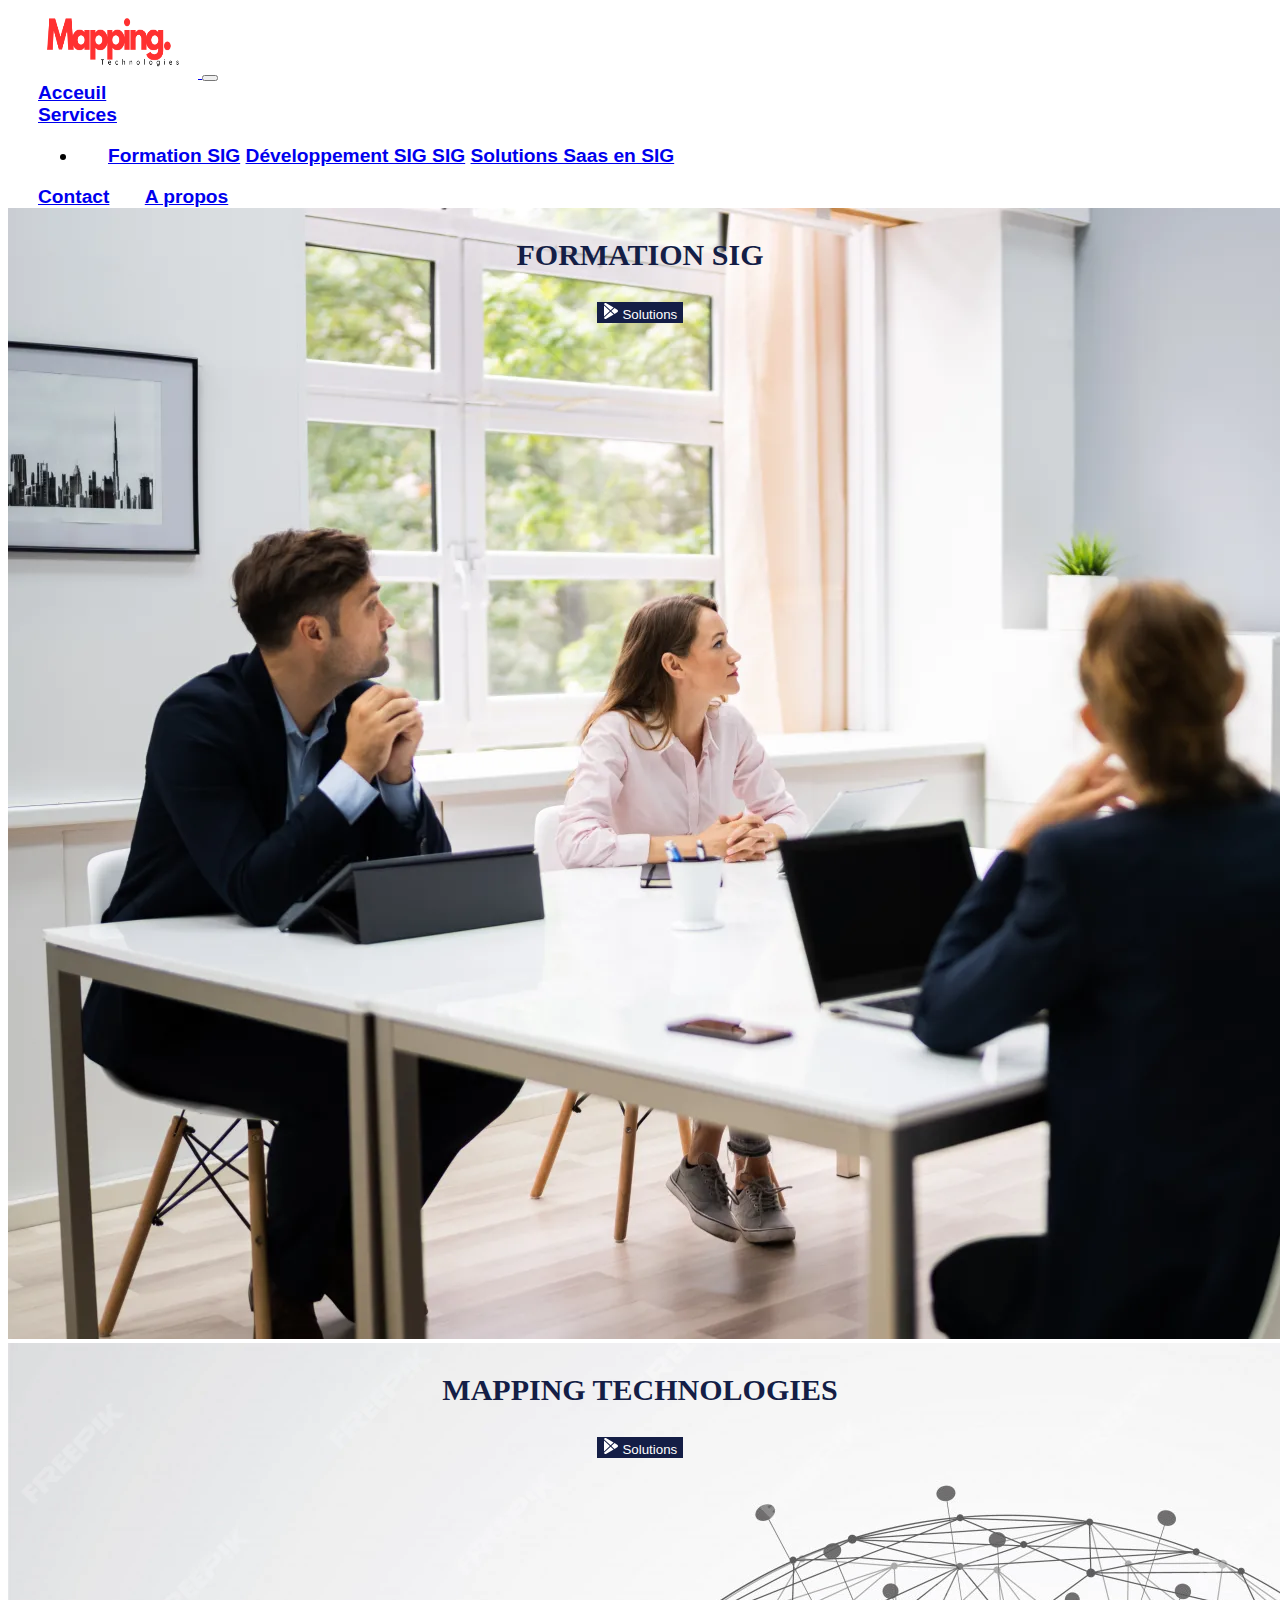
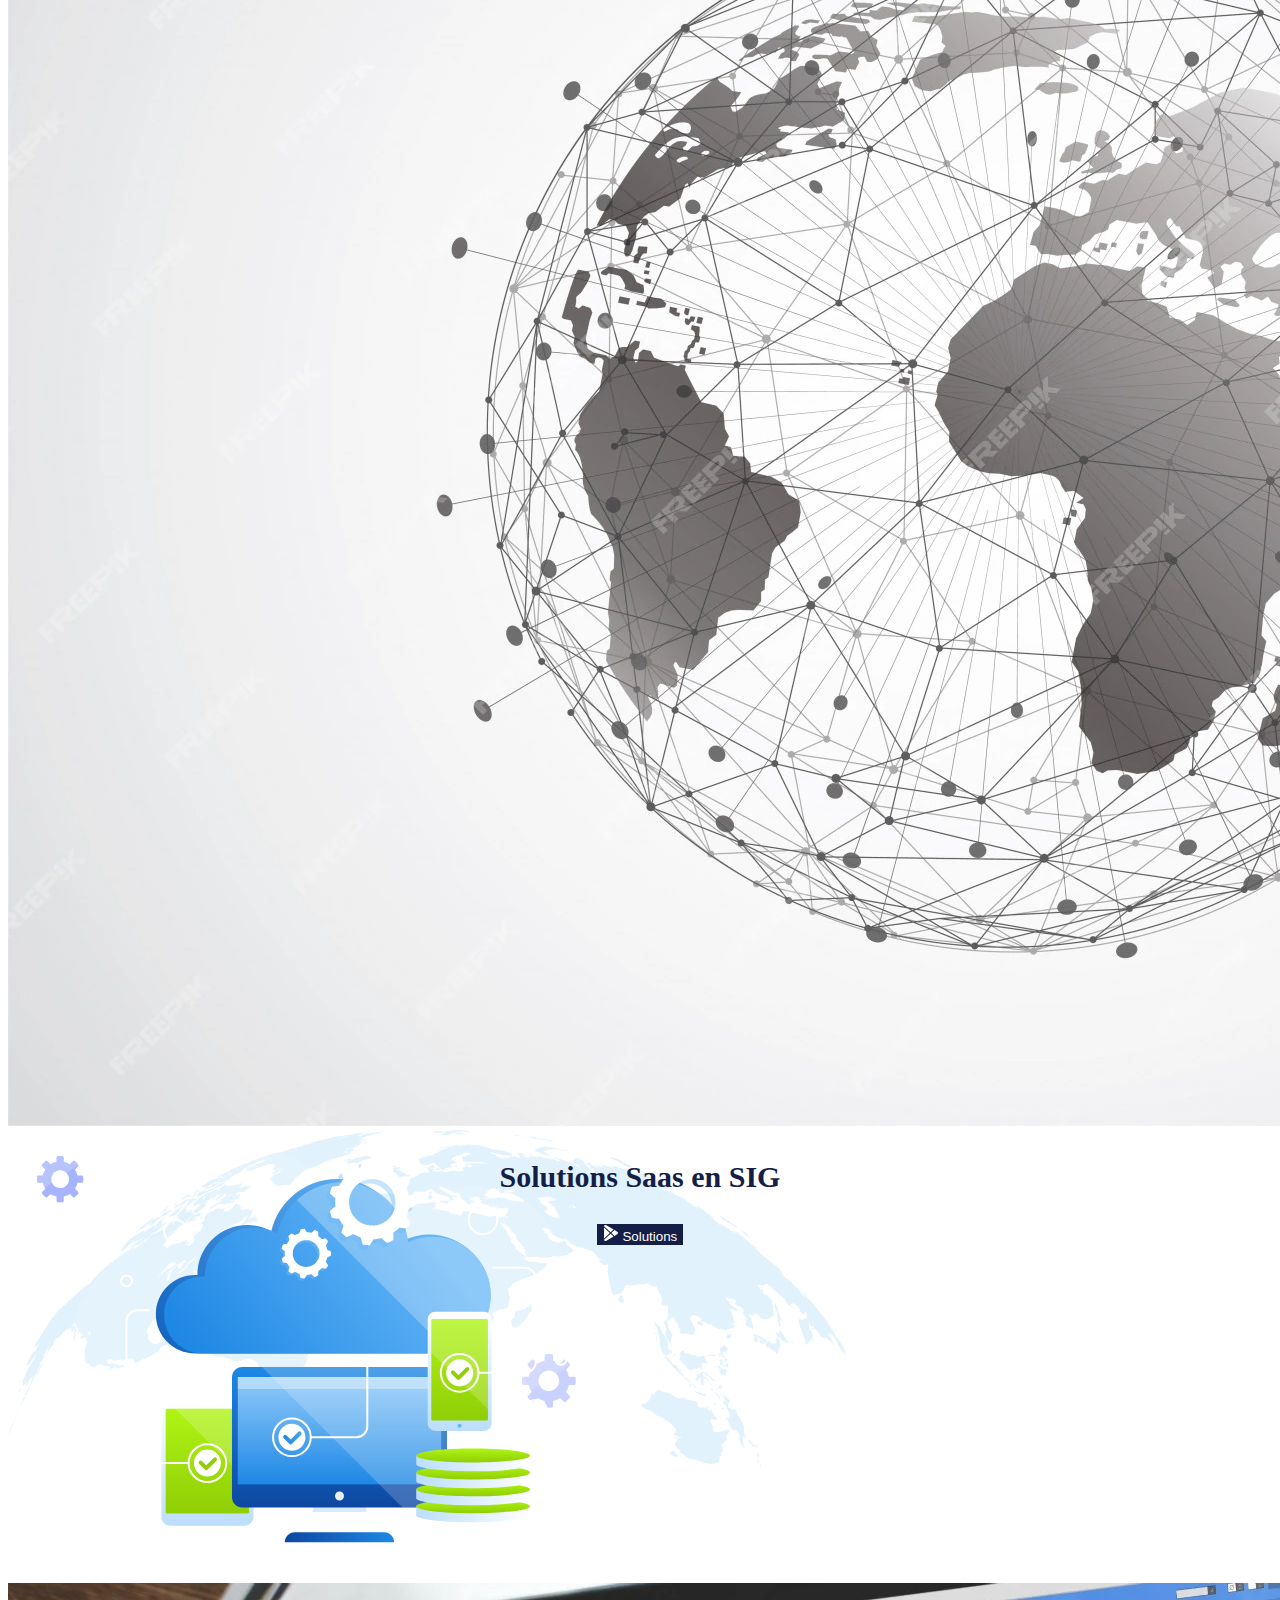
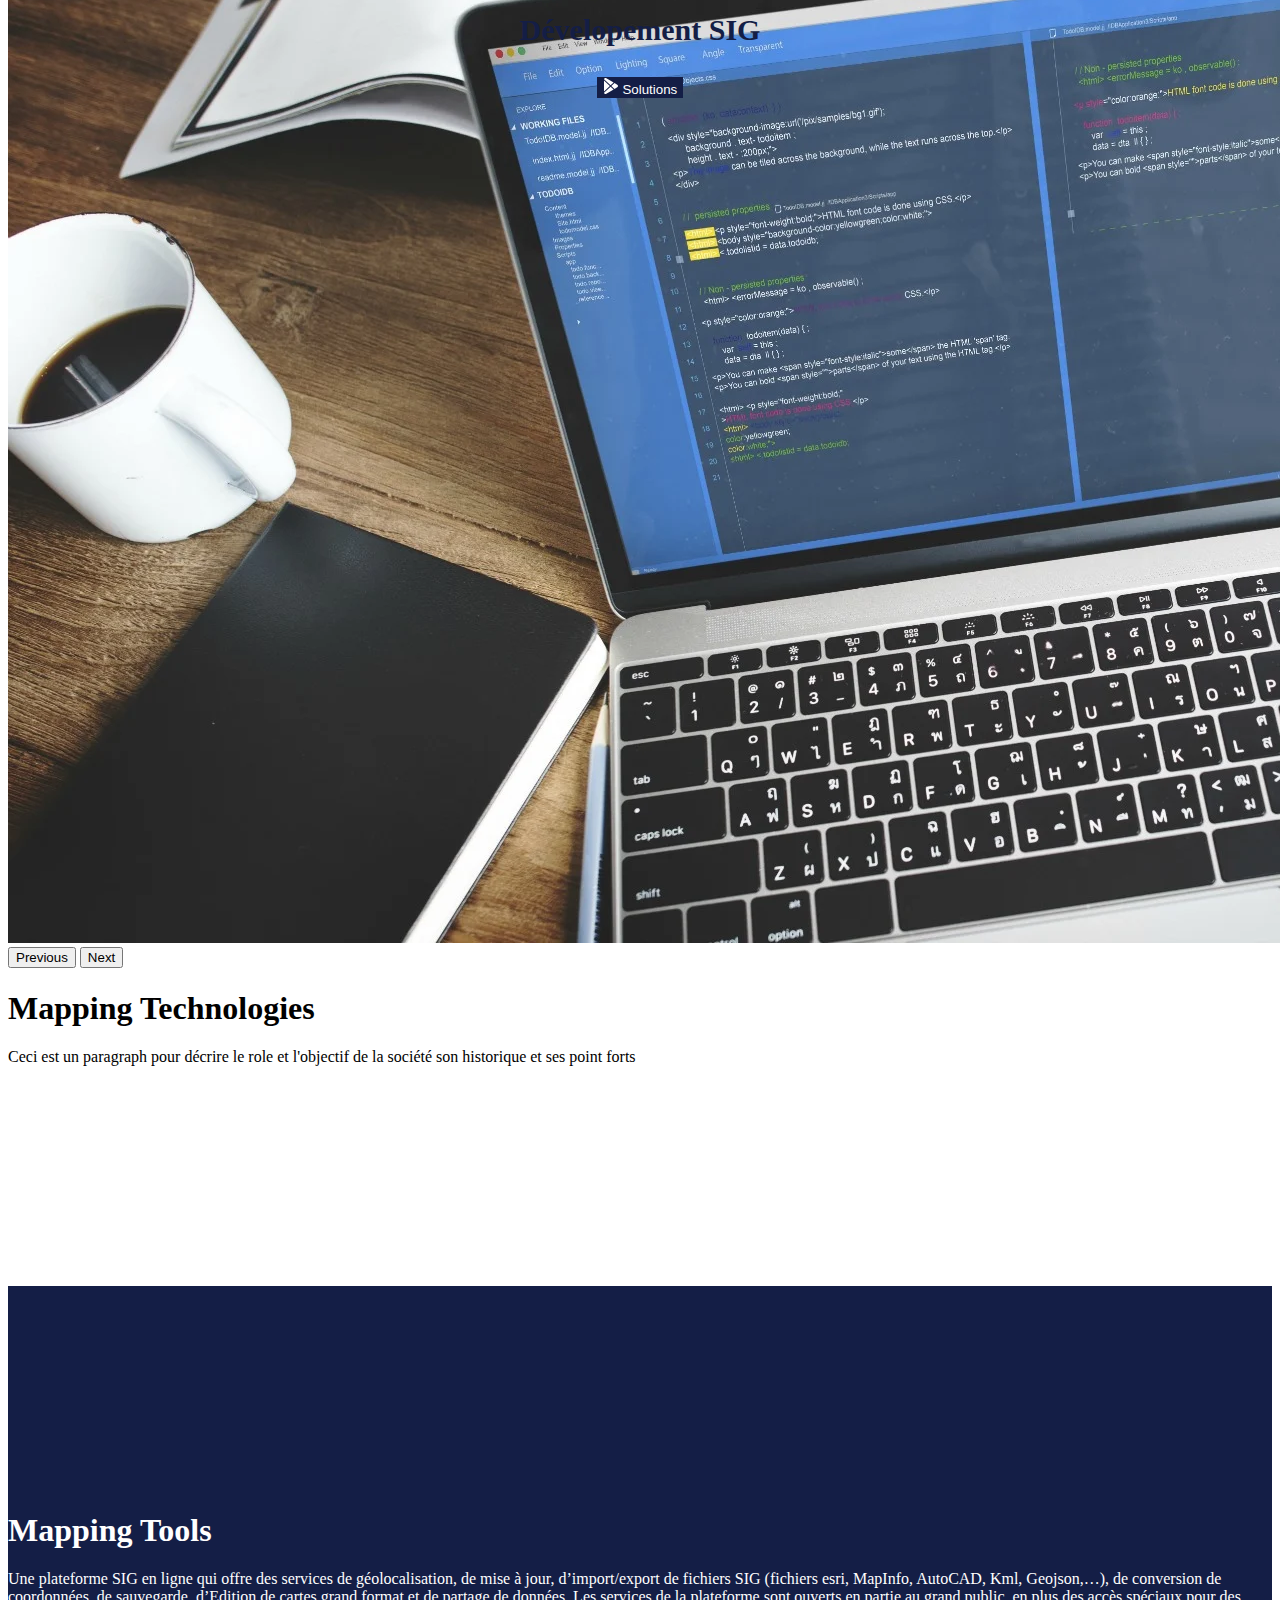
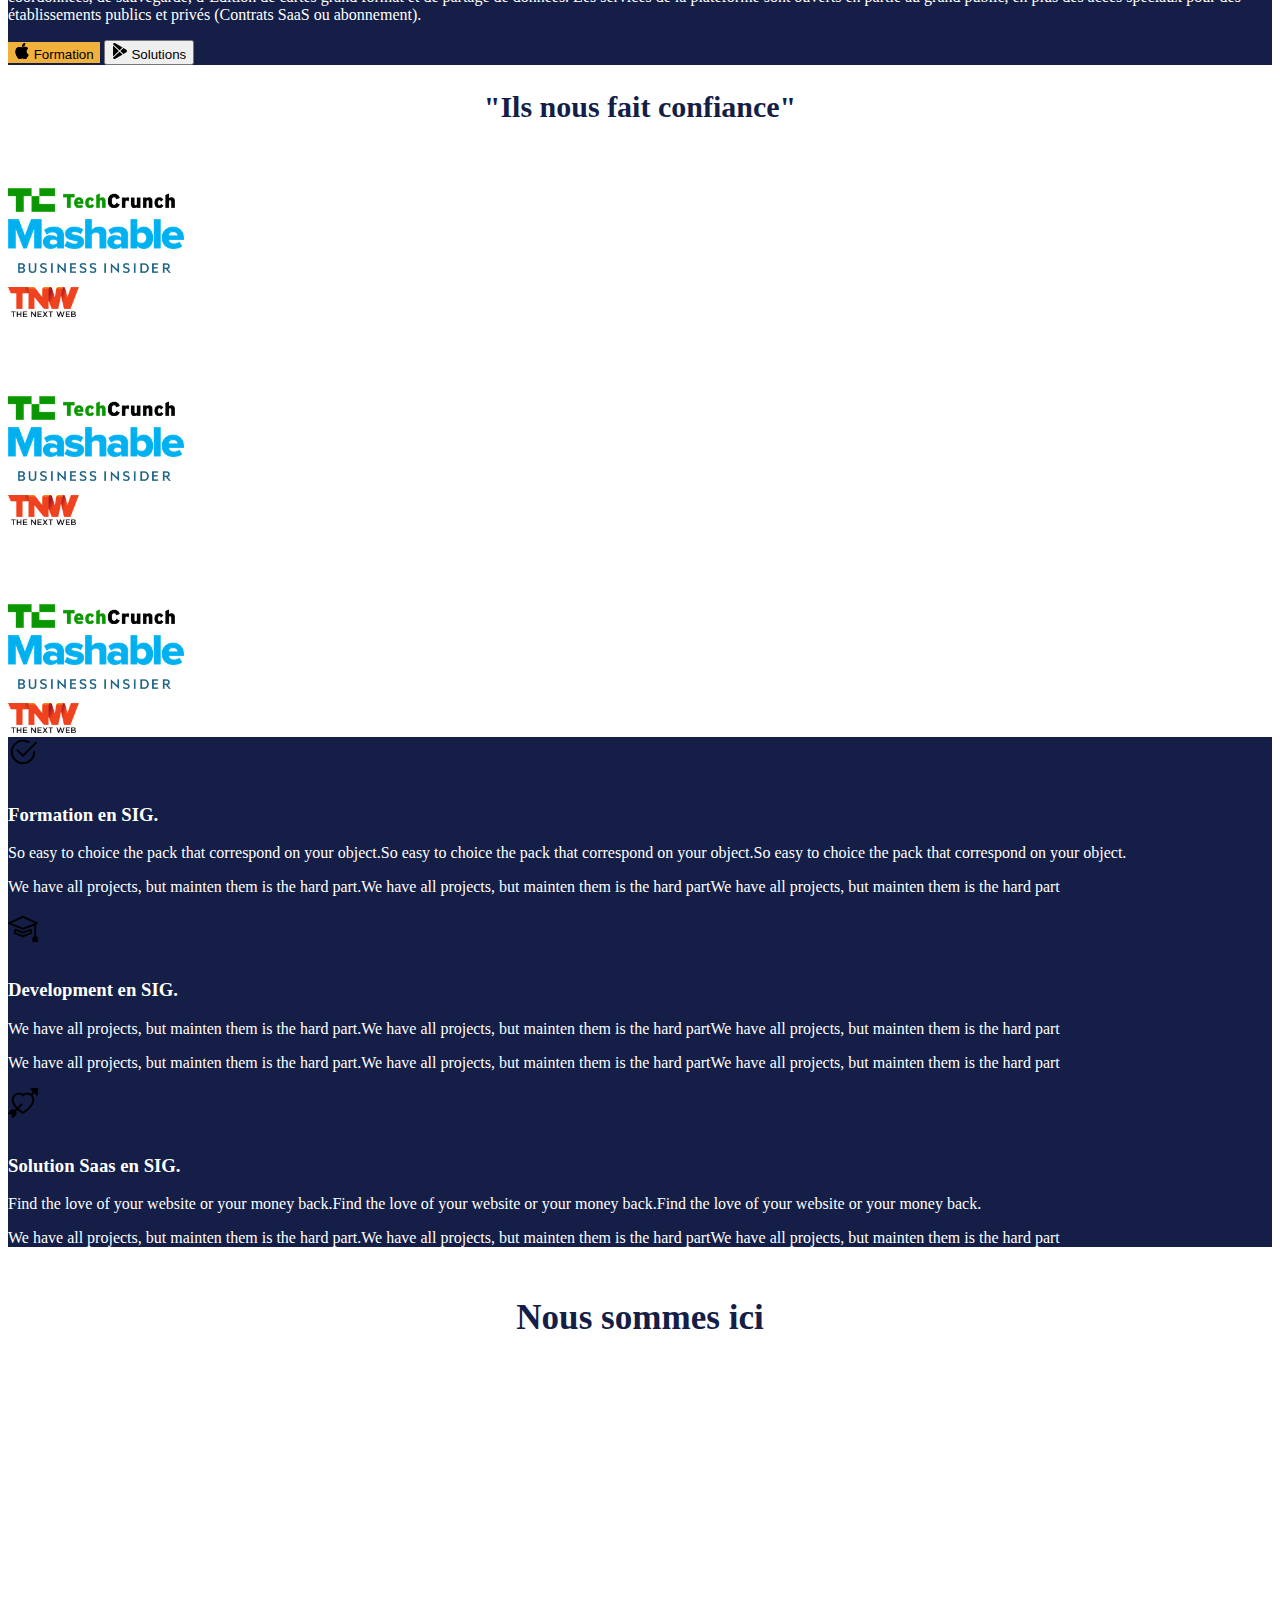
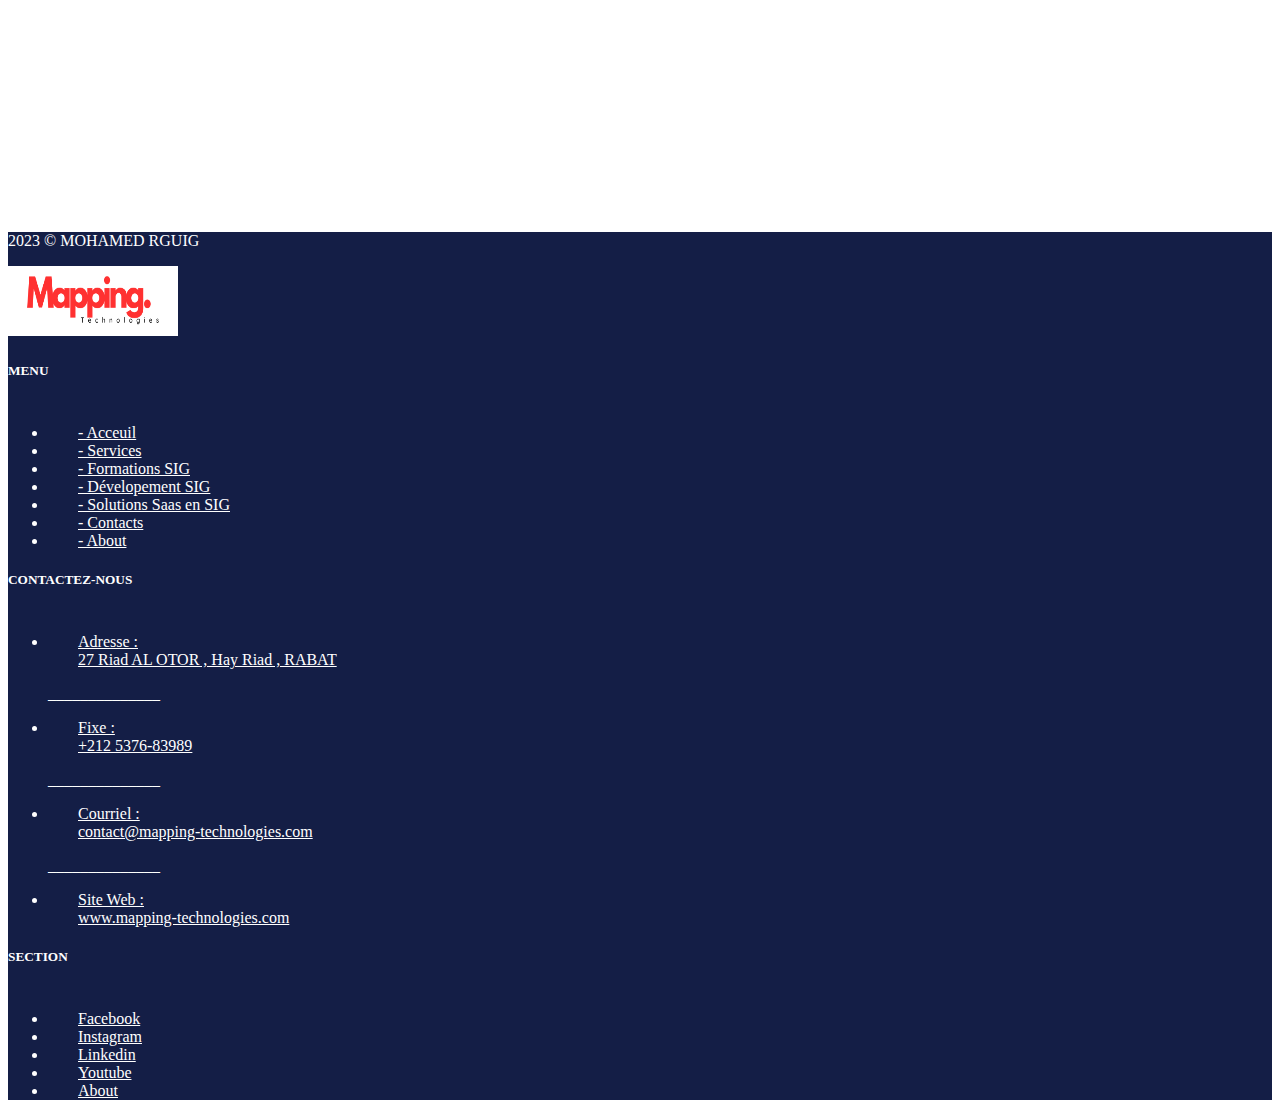
<file: index.html>
<!DOCTYPE html>
<html lang="en">

<head>
  <meta charset="UTF-8">
  <meta name="viewport" content="width=device-width, initial-scale=1.0">
  <title>Mapping technologies</title>
  <!--integrity = for security -->
  <!--crossorigin = libre access-->
  <link href="https://cdn.jsdelivr.net/npm/bootstrap@5.3.0-alpha3/dist/css/bootstrap.min.css" rel="stylesheet"
    integrity="sha384-KK94CHFLLe+nY2dmCWGMq91rCGa5gtU4mk92HdvYe+M/SXH301p5ILy+dN9+nJOZ" crossorigin="anonymous">
    <link rel="stylesheet" href="https://cdn.jsdelivr.net/npm/bootstrap-icons@1.10.2/font/bootstrap-icons.css" integrity="sha384-b6lVK+yci+bfDmaY1u0zE8YYJt0TZxLEAFyYSLHId4xoVvsrQu3INevFKo+Xir8e" crossorigin="anonymous">  <link rel="stylesheet" href="./css/style.css">
</head>

<body>
<!--start nav --> 
<nav class="navbar navbar-expand-lg navbar-light sticky-top">
    <a class="navbar-brand" href="index.html">
      <img src="./images/m (11).png" width="170" height="70" class="d-inline-block align-top" alt="main-programming-image">
    </a>
    <button class="navbar-toggler" type="button" data-bs-toggle="collapse" data-bs-target="#navbarNavAltMarkup" aria-controls="navbarNavAltMarkup" aria-expanded="false" aria-label="Toggle navigation">
        <span class="navbar-toggler-icon"></span>
      </button>
      <div class="collapse navbar-collapse" id="navbarNavAltMarkup">
        <div class="navbar-nav ms-auto">
          <a class="nav-item nav-link active" href="index.html">Acceuil <span class="sr-only"></span></a>
         
          <li class="nav-item dropdown">
            <a href="#" class="nav-link dropdown-toggle"
            data-bs-toggle="dropdown"
            role="button" aria-expanded="false">Services</a>
            <ul class="dropdown-menu">
            <li class="nav-item ">
            <a href="formationSIG.html" class="dropdown-item">Formation SIG</a>
            <a href="developementSIG.html" class="dropdown-item">Développement SIG SIG</a>
            <a href="sassSIG.html" class="dropdown-item">Solutions Saas en SIG</a>

          </li>
            </ul>
            </li>
    
          <a class="nav-item nav-link" href="contact.html">Contact</a>
          <a class="nav-item nav-link" href="about.html">A propos</a>
        </div>
      </div>
  </nav>
<!--end nav -->
<!----------------------------->
<div id="carouselExampleControls" class="carousel slide" data-bs-ride="carousel">
  <div class="carousel-inner col-12 col-lg-12">
   
  <div class="carousel-item active col-12 col-lg-12">
      <div class="item col-12 col-lg-12">
      <img src="./images/Marché_formation.webp" class="d-block w-100" alt="...">
      <div class="absolute-div col-12 col-lg-12">
        <div class="bttn33"> <h3 class="col-12 col-lg-12">FORMATION SIG</h3>
        <button type="button" class="btn btn-light btn-lg px-4 bttn3"><svg xmlns="http://www.w3.org/2000/svg"
          width="16" height="16" fill="currentColor" class="bi bi-google-play mb-1" viewBox="0 0 16 16">
          <path
            d="M14.222 9.374c1.037-.61 1.037-2.137 0-2.748L11.528 5.04 8.32 8l3.207 2.96 2.694-1.586Zm-3.595 2.116L7.583 8.68 1.03 14.73c.201 1.029 1.36 1.61 2.303 1.055l7.294-4.295ZM1 13.396V2.603L6.846 8 1 13.396ZM1.03 1.27l6.553 6.05 3.044-2.81L3.333.215C2.39-.341 1.231.24 1.03 1.27Z" />
        </svg> Solutions</button></div>
    </div>
  </div>
    </div>
 <div class="carousel-item  col-12 col-lg-12">
      <div class="item col-12 col-lg-12">
      <img src="./images/global-network-connection-background-world-map-point-line-composition_41981-1611.webp" class="d-block w-100" alt="...">
      <div class="absolute-div col-12 col-lg-12">
            <div class="bttn33">   <h3 class="col-12 col-lg-12">MAPPING TECHNOLOGIES</h3>
               
                
                <button type="button" class="btn btn-light btn-lg px-4 bttn3"><svg xmlns="http://www.w3.org/2000/svg"
                width="16" height="16" fill="currentColor" class="bi bi-google-play mb-1" viewBox="0 0 16 16">
                <path
                  d="M14.222 9.374c1.037-.61 1.037-2.137 0-2.748L11.528 5.04 8.32 8l3.207 2.96 2.694-1.586Zm-3.595 2.116L7.583 8.68 1.03 14.73c.201 1.029 1.36 1.61 2.303 1.055l7.294-4.295ZM1 13.396V2.603L6.846 8 1 13.396ZM1.03 1.27l6.553 6.05 3.044-2.81L3.333.215C2.39-.341 1.231.24 1.03 1.27Z" />
              </svg> Solutions</button></div>
    </div>
  </div>
    </div>
  
    <div class="carousel-item col-12 col-lg-12">
      <div class="item col-12 col-lg-12">
      <img src="./images/Image-SaaS-Development-Company.svg" class="d-block w-100" alt="...">
      <div class="absolute-div col-12 col-lg-12">
      <div class="bttn33">  <h3 class="col-12 col-lg-12">Solutions Saas en SIG</h3>
        <button type="button" class="btn btn-light btn-lg px-4 bttn3"><svg xmlns="http://www.w3.org/2000/svg"
          width="16" height="16" fill="currentColor" class="bi bi-google-play mb-1" viewBox="0 0 16 16">
          <path
            d="M14.222 9.374c1.037-.61 1.037-2.137 0-2.748L11.528 5.04 8.32 8l3.207 2.96 2.694-1.586Zm-3.595 2.116L7.583 8.68 1.03 14.73c.201 1.029 1.36 1.61 2.303 1.055l7.294-4.295ZM1 13.396V2.603L6.846 8 1 13.396ZM1.03 1.27l6.553 6.05 3.044-2.81L3.333.215C2.39-.341 1.231.24 1.03 1.27Z" />
        </svg> Solutions</button></div>
    </div>
    </div>
  </div>
    <div class="carousel-item col-12 col-lg-12">
      <div class="item col-12 col-lg-12">
      <img src="./images/Top Things to Understand About the Software Development Process.webp" class="d-block w-100" alt="...">
      <div class="absolute-div col-12 col-lg-12">
        <div class="bttn33"><h3 class="col-12 col-lg-12">Dévelopement SIG</h3>
       
        <button type="button" class="btn btn-light btn-lg px-4 bttn3"><svg xmlns="http://www.w3.org/2000/svg"
          width="16" height="16" fill="currentColor" class="bi bi-google-play mb-1" viewBox="0 0 16 16">
          <path
            d="M14.222 9.374c1.037-.61 1.037-2.137 0-2.748L11.528 5.04 8.32 8l3.207 2.96 2.694-1.586Zm-3.595 2.116L7.583 8.68 1.03 14.73c.201 1.029 1.36 1.61 2.303 1.055l7.294-4.295ZM1 13.396V2.603L6.846 8 1 13.396ZM1.03 1.27l6.553 6.05 3.044-2.81L3.333.215C2.39-.341 1.231.24 1.03 1.27Z" />
        </svg> Solutions</button></div> </div>
       
        
    </div>
    </div>
  </div>
  <button class="carousel-control-prev" type="button" data-bs-target="#carouselExampleControls" data-bs-slide="prev">
    <span class="carousel-control-prev-icon btncar" aria-hidden="true"></span>
    <span class="visually-hidden">Previous</span>
  </button>
  <button class="carousel-control-next" type="button" data-bs-target="#carouselExampleControls" data-bs-slide="next">
    <span class="carousel-control-next-icon btncar" aria-hidden="true"></span>
    <span class="visually-hidden">Next</span>
  </button>
</div>
</div>
<!--Mapping section-->

<section id="title">
  <div class="container col-xxl-8 px-4 pt-5 pb-5">
    <div class="row flex-lg-row-reverse align-items-center g-5 pt-5">
     
      <div class="col-lg-6 pb-2">
        <h1 class="display-5 fw-bold text-body-emphasis lh-1 mb-3 mainheading2">Mapping Technologies</h1>
        <p>Ceci est un paragraph pour décrire le role et l'objectif de la société son historique et ses point forts</p>
      </div>
      <div class="col-12 col-sm-8 col-lg-6">
        <img src="./images/2017-12-29_141830.png" class="d-block mx-lg-auto img-fluid pb-4" alt="Bootstrap Themes" height="200"
          loading="lazy">
      </div>
    </div>
  </div>
</section>
<!--Mapping section-->
<!--start main section -->
  <section id="title" class="gradient-background">
    <div class="container col-xxl-8 px-4 pt-5 pb-5">
      <div class="row flex-lg-row-reverse align-items-center g-5 pt-5">
        <div class="col-12 col-sm-8 col-lg-6">
          <img src="./images/partage_information_SIG.png" class="d-block mx-lg-auto img-fluid pb-4" alt="Bootstrap Themes" height="200"
            loading="lazy">
        </div>
        <div class="col-lg-6 pb-2">
          <h1 class="display-5 fw-bold text-body-emphasis lh-1 mb-3 mainheading">Mapping Tools</h1>
          <p class="head2">Une plateforme SIG en ligne qui offre des services de géolocalisation, de mise à jour, d’import/export de fichiers SIG (fichiers esri, MapInfo, AutoCAD, Kml, Geojson,…), de conversion de coordonnées, de sauvegarde, d’Edition de cartes grand format et de partage de données. Les services de la plateforme sont ouverts en partie au grand public, en plus des accès spéciaux pour des établissements publics et privés (Contrats SaaS ou abonnement).</p>
          <div class="d-grid gap-2 d-md-flex justify-content-md-start">
            <button type="button" class="btn btn-outline-light btn-lg px-4 me-md-2 bttn2"><svg xmlns="http://www.w3.org/2000/svg"
                width="16" height="16" fill="currentColor" class="bi bi-apple mb-1" viewBox="0 0 16 16">
                <path
                  d="M11.182.008C11.148-.03 9.923.023 8.857 1.18c-1.066 1.156-.902 2.482-.878 2.516.024.034 1.52.087 2.475-1.258.955-1.345.762-2.391.728-2.43Zm3.314 11.733c-.048-.096-2.325-1.234-2.113-3.422.212-2.189 1.675-2.789 1.698-2.854.023-.065-.597-.79-1.254-1.157a3.692 3.692 0 0 0-1.563-.434c-.108-.003-.483-.095-1.254.116-.508.139-1.653.589-1.968.607-.316.018-1.256-.522-2.267-.665-.647-.125-1.333.131-1.824.328-.49.196-1.422.754-2.074 2.237-.652 1.482-.311 3.83-.067 4.56.244.729.625 1.924 1.273 2.796.576.984 1.34 1.667 1.659 1.899.319.232 1.219.386 1.843.067.502-.308 1.408-.485 1.766-.472.357.013 1.061.154 1.782.539.571.197 1.111.115 1.652-.105.541-.221 1.324-1.059 2.238-2.758.347-.79.505-1.217.473-1.282Z" />
                <path
                  d="M11.182.008C11.148-.03 9.923.023 8.857 1.18c-1.066 1.156-.902 2.482-.878 2.516.024.034 1.52.087 2.475-1.258.955-1.345.762-2.391.728-2.43Zm3.314 11.733c-.048-.096-2.325-1.234-2.113-3.422.212-2.189 1.675-2.789 1.698-2.854.023-.065-.597-.79-1.254-1.157a3.692 3.692 0 0 0-1.563-.434c-.108-.003-.483-.095-1.254.116-.508.139-1.653.589-1.968.607-.316.018-1.256-.522-2.267-.665-.647-.125-1.333.131-1.824.328-.49.196-1.422.754-2.074 2.237-.652 1.482-.311 3.83-.067 4.56.244.729.625 1.924 1.273 2.796.576.984 1.34 1.667 1.659 1.899.319.232 1.219.386 1.843.067.502-.308 1.408-.485 1.766-.472.357.013 1.061.154 1.782.539.571.197 1.111.115 1.652-.105.541-.221 1.324-1.059 2.238-2.758.347-.79.505-1.217.473-1.282Z" />
              </svg> Formation</button>
            <button type="button" class="btn btn-light btn-lg px-4 bttn1"><svg xmlns="http://www.w3.org/2000/svg"
                width="16" height="16" fill="currentColor" class="bi bi-google-play mb-1" viewBox="0 0 16 16">
                <path
                  d="M14.222 9.374c1.037-.61 1.037-2.137 0-2.748L11.528 5.04 8.32 8l3.207 2.96 2.694-1.586Zm-3.595 2.116L7.583 8.68 1.03 14.73c.201 1.029 1.36 1.61 2.303 1.055l7.294-4.295ZM1 13.396V2.603L6.846 8 1 13.396ZM1.03 1.27l6.553 6.05 3.044-2.81L3.333.215C2.39-.341 1.231.24 1.03 1.27Z" />
              </svg> Solutions</button>
          </div>
        </div>
      </div>
    </div>
  </section>
<!--end main section -->


  <!-- start Testimonial -->
  <section id="testimonial">
    <div class="my-5">
      <div class="p-5 text-center bg-body-tertiary ">
        <div class="container py-5">
          <h2 class="text-body-emphasis bttn34">"Ils nous fait confiance"</h2>
       
        </div>
        <br><br>
        <div class="container">
          <div class="row">
            <div class="col-lg-3 col-sm-12">
              <img src="./images/techcrunch.png" alt="techcrunch" height="30">
            </div>
            <div class="col-lg-3 col-sm-12">
              <img src="./images/mashable.png" alt="mashable" height="30">
            </div>
            <div class="col-lg-3 col-sm-12">
              <img src="./images/bizinsider.png" alt="bizinsider" height="30">
            </div>
            <div class="col-lg-3 col-sm-12">
              <img src="./images/tnw.png" alt="tnw" height="30">
            </div>
            
          </div>
          
        </div><br><br><br><br>
        <div class="container">
          <div class="row">
            <div class="col-lg-3 col-sm-12">
              <img src="./images/techcrunch.png" alt="techcrunch" height="30">
            </div>
            <div class="col-lg-3 col-sm-12">
              <img src="./images/mashable.png" alt="mashable" height="30">
            </div>
            <div class="col-lg-3 col-sm-12">
              <img src="./images/bizinsider.png" alt="bizinsider" height="30">
            </div>
            <div class="col-lg-3 col-sm-12">
              <img src="./images/tnw.png" alt="tnw" height="30">
            </div>         
          </div>
          
        </div>
        <br><br><br><br>
        <div class="container">
          <div class="row">
            <div class="col-lg-3 col-sm-12">
              <img src="./images/techcrunch.png" alt="techcrunch" height="30">
            </div>
            <div class="col-lg-3 col-sm-12">
              <img src="./images/mashable.png" alt="mashable" height="30">
            </div>
            <div class="col-lg-3 col-sm-12">
              <img src="./images/bizinsider.png" alt="bizinsider" height="30">
            </div>
            <div class="col-lg-3 col-sm-12">
              <img src="./images/tnw.png" alt="tnw" height="30">
            </div>
            
          </div>
          
        </div>
      </div>
    </div>
  </section>
    <!-- end Testimonial -->
<!--start Features -->
<section id="features" class="gradient-background">
    <div class="container mt-5 gb-5 gt-5">
      <div class="row g-4 py-5 row-cols-1 row-cols-lg-3">
        <div class="col d-flex align-items-start">
          <div
            class="icon-square text-body-emphasis bg-body-secondary d-inline-flex align-items-center justify-content-center fs-4 flex-shrink-0 me-3">
            <svg xmlns="http://www.w3.org/2000/svg" height="30" fill="currentColor" class="bi bi-check2-circle"
              viewBox="0 0 16 16">
              <path
                d="M2.5 8a5.5 5.5 0 0 1 8.25-4.764.5.5 0 0 0 .5-.866A6.5 6.5 0 1 0 14.5 8a.5.5 0 0 0-1 0 5.5 5.5 0 1 1-11 0z" />
              <path
                d="M15.354 3.354a.5.5 0 0 0-.708-.708L8 9.293 5.354 6.646a.5.5 0 1 0-.708.708l3 3a.5.5 0 0 0 .708 0l7-7z" />
            </svg>
          </div>
          <div class="head2">
            <h3 class="fs-2">Formation en SIG.</h3>
            <p>So easy to choice the pack that correspond on your object.So easy to choice the pack that correspond on your object.So easy to choice the pack that correspond on your object.</p>
            <p>We have all projects, but mainten them is the hard part.We have all projects, but mainten them is the hard partWe have all projects, but mainten them is the hard part</p>

          </div>
        </div>
        <div class="col d-flex align-items-start">
          <div
            class="icon-square text-body-emphasis bg-body-secondary d-inline-flex align-items-center justify-content-center fs-4 flex-shrink-0 me-3">
            <svg xmlns="http://www.w3.org/2000/svg" height="30" fill="currentColor" class="bi bi-mortarboard"
              viewBox="0 0 16 16">
              <path
                d="M8.211 2.047a.5.5 0 0 0-.422 0l-7.5 3.5a.5.5 0 0 0 .025.917l7.5 3a.5.5 0 0 0 .372 0L14 7.14V13a1 1 0 0 0-1 1v2h3v-2a1 1 0 0 0-1-1V6.739l.686-.275a.5.5 0 0 0 .025-.917l-7.5-3.5ZM8 8.46 1.758 5.965 8 3.052l6.242 2.913L8 8.46Z" />
              <path
                d="M4.176 9.032a.5.5 0 0 0-.656.327l-.5 1.7a.5.5 0 0 0 .294.605l4.5 1.8a.5.5 0 0 0 .372 0l4.5-1.8a.5.5 0 0 0 .294-.605l-.5-1.7a.5.5 0 0 0-.656-.327L8 10.466 4.176 9.032Zm-.068 1.873.22-.748 3.496 1.311a.5.5 0 0 0 .352 0l3.496-1.311.22.748L8 12.46l-3.892-1.556Z" />
            </svg>
          </div>
          <div class="head2">
            <h3 class="fs-2">Development en SIG.</h3>
            <p>We have all projects, but mainten them is the hard part.We have all projects, but mainten them is the hard partWe have all projects, but mainten them is the hard part</p>
            <p>We have all projects, but mainten them is the hard part.We have all projects, but mainten them is the hard partWe have all projects, but mainten them is the hard part</p>

          </div>
        </div>
        <div class="col d-flex align-items-start">
          <div
            class="icon-square text-body-emphasis bg-body-secondary d-inline-flex align-items-center justify-content-center fs-4 flex-shrink-0 me-3">
            <svg xmlns="http://www.w3.org/2000/svg" height="30" fill="currentColor" class="bi bi-arrow-through-heart"
              viewBox="0 0 16 16">
              <path fill-rule="evenodd"
                d="M2.854 15.854A.5.5 0 0 1 2 15.5V14H.5a.5.5 0 0 1-.354-.854l1.5-1.5A.5.5 0 0 1 2 11.5h1.793l.53-.53c-.771-.802-1.328-1.58-1.704-2.32-.798-1.575-.775-2.996-.213-4.092C3.426 2.565 6.18 1.809 8 3.233c1.25-.98 2.944-.928 4.212-.152L13.292 2 12.147.854A.5.5 0 0 1 12.5 0h3a.5.5 0 0 1 .5.5v3a.5.5 0 0 1-.854.354L14 2.707l-1.006 1.006c.236.248.44.531.6.845.562 1.096.585 2.517-.213 4.092-.793 1.563-2.395 3.288-5.105 5.08L8 13.912l-.276-.182a21.86 21.86 0 0 1-2.685-2.062l-.539.54V14a.5.5 0 0 1-.146.354l-1.5 1.5Zm2.893-4.894A20.419 20.419 0 0 0 8 12.71c2.456-1.666 3.827-3.207 4.489-4.512.679-1.34.607-2.42.215-3.185-.817-1.595-3.087-2.054-4.346-.761L8 4.62l-.358-.368c-1.259-1.293-3.53-.834-4.346.761-.392.766-.464 1.845.215 3.185.323.636.815 1.33 1.519 2.065l1.866-1.867a.5.5 0 1 1 .708.708L5.747 10.96Z" />
            </svg>
          </div>
          <div class="head2">
            <h3 class="fs-2">Solution Saas en SIG.</h3>
            <p>Find the love of your website or your money back.Find the love of your website or your money back.Find the love of your website or your money back.</p>
            <p>We have all projects, but mainten them is the hard part.We have all projects, but mainten them is the hard partWe have all projects, but mainten them is the hard part</p>

          </div>
        </div>
      </div>
    </div>
  </section>
<!--End Features -->

<!--start pricings-->
<section id="pricing">
    <div class="container">
      <div class="pricing-header p-3 pb-md-4 mx-auto text-center bttn34">
        <h3 class="display-4 fw-normal" >Nous sommes ici</h3>
      
      </div>
      <div class="row row-cols-1 row-cols-md-12 mb-3 text-center">
        <iframe src="https://www.google.com/maps/embed?pb=!1m18!1m12!1m3!1d26472.465499127215!2d-6.8466990229148355!3d33.965343884127094!2m3!1f0!2f0!3f0!3m2!1i1024!2i768!4f13.1!3m3!1m2!1s0xda76d7befe7c021%3A0x2b15f8c51f8bdc70!2sMAPPING%20TECHNOLOGIES!5e0!3m2!1sar!2sma!4v1698671745663!5m2!1sar!2sma" width="600" height="450" style="border:0;" allowfullscreen="" loading="lazy" referrerpolicy="no-referrer-when-downgrade"></iframe>
      </div>
    </div>
  </section>
<!--end Pricing-->



<!----------------------------->
<!--start footer-->
<section class="ftr">
    <div class="container">
      <footer class="row row-cols-1 row-cols-sm-2 row-cols-md-5 py-5 mt-5 border-top">
        <div class="col mb-3">
          <p class="text-body-primary">2023 © MOHAMED RGUIG</p>
        </div>
        <div class="col mb-3">
          <a class="navfot" href="index.html">
            <img src="./images/m (11).png" width="170" height="70" class="d-inline-block align-top" alt="main-programming-image">
          </a>
        </div>
        <div class="col mb-3">
          <h5>MENU</h5><br>
          <ul class="nav flex-column">
            <li class="nav-item mb-2"><a href="index.html" class="nav-link p-0 text-body-primary">- Acceuil</a></li>
            <li class="nav-item mb-2"><a href="formationSIG.html" class="nav-link p-0 text-body-primary">- Services</a></li>
            <li class="nav-item mb-2"><a href="formationSIG.html" class="nav-link p-0 text-body-primary">- Formations SIG</a></li>
            <li class="nav-item mb-2"><a href="developementSIG.html" class="nav-link p-0 text-body-primary">- Dévelopement SIG</a></li>
            <li class="nav-item mb-2"><a href="sassSIG.html" class="nav-link p-0 text-body-primary">- Solutions Saas en SIG</a></li>
            <li class="nav-item mb-2"><a href="contact.html" class="nav-link p-0 text-body-primary">- Contacts</a></li>
            <li class="nav-item mb-2"><a href="about.html" class="nav-link p-0 text-body-primary">- About</a></li>

          </ul>
        </div>

        <div class="col mb-3">
          <h5>CONTACTEZ-NOUS</h5><br>
          <ul class="nav flex-column">
            <li class="nav-item mb-2"><a href="#" class="nav-link p-0 text-body-primary"><i class="bi bi-geo-alt-fill"></i>     Adresse : <br>
              27 Riad AL OTOR , Hay Riad , RABAT</a></li>
            <p>______________</p><li class="nav-item mb-2"><a href="#" class="nav-link p-0 text-body-primary"><i class="bi bi-telephone-fill"></i>    Fixe : <br> +212 5376-83989</a></li>
            <p>______________</p><li class="nav-item mb-2"><a href="#" class="nav-link p-0 text-body-primary"><i class="bi bi-envelope"></i>    Courriel :<br> contact@mapping-technologies.com</a></li>
            <p>______________</p><li class="nav-item mb-2"><a href="http://mapping-technologies.com/" class="nav-link p-0 text-body-primary"><i class="bi bi-globe"></i>    Site Web :<br> www.mapping-technologies.com</a></li>
          </ul>
        </div>

        <div class="col mb-3">
          <h5>SECTION</h5><br>
          <ul class="nav flex-column">
            <li class="nav-item mb-2"><a href="#" class="nav-link p-0 text-body-primary"><i class="bi bi-facebook"></i>   Facebook</a></li>
            <li class="nav-item mb-2"><a href="#" class="nav-link p-0 text-body-primary"><i class="bi bi-instagram"></i>   Instagram</a></li>
            <li class="nav-item mb-2"><a href="#" class="nav-link p-0 text-body-primary"><i class="bi bi-linkedin"></i>  Linkedin</a></li>
            <li class="nav-item mb-2"><a href="#" class="nav-link p-0 text-body-primary"><i class="bi bi-youtube"></i>   Youtube</a></li>
            <li class="nav-item mb-2"><a href="#" class="nav-link p-0 text-body-primary"><i class="bi bi-info-circle-fill"></i>  About</a></li>
          </ul>
        </div>
      </footer>
    </div>
  </section>
<!--end footer-->
<script src="js/bootstrap.min.js" ></script>

</body>
</html>
</file>
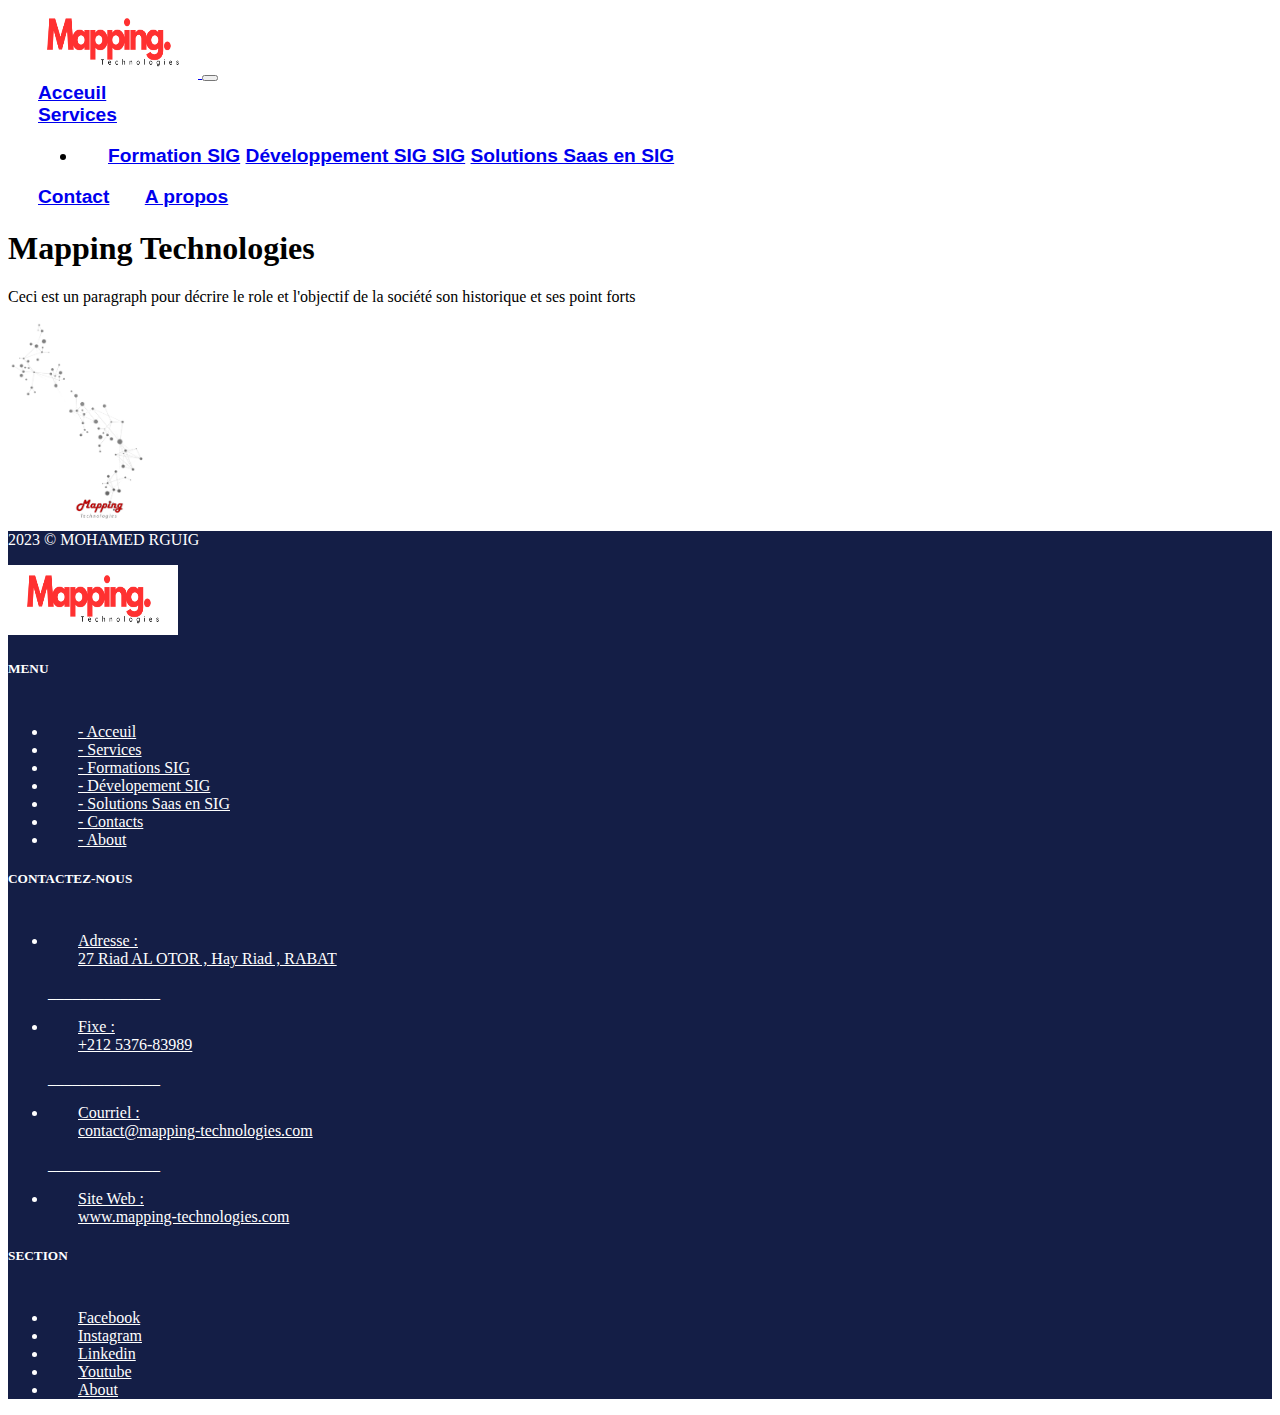
<file: about.html>
<!DOCTYPE html>
<html lang="en">

<head>
  <meta charset="UTF-8">
  <meta name="viewport" content="width=device-width, initial-scale=1.0">
  <title>Mapping technologies</title>
  <!--integrity = for security -->
  <!--crossorigin = libre access-->
  <link href="https://cdn.jsdelivr.net/npm/bootstrap@5.3.0-alpha3/dist/css/bootstrap.min.css" rel="stylesheet"
    integrity="sha384-KK94CHFLLe+nY2dmCWGMq91rCGa5gtU4mk92HdvYe+M/SXH301p5ILy+dN9+nJOZ" crossorigin="anonymous">
    <link rel="stylesheet" href="https://cdn.jsdelivr.net/npm/bootstrap-icons@1.10.2/font/bootstrap-icons.css" integrity="sha384-b6lVK+yci+bfDmaY1u0zE8YYJt0TZxLEAFyYSLHId4xoVvsrQu3INevFKo+Xir8e" crossorigin="anonymous">  <link rel="stylesheet" href="./css/style.css">
</head>

<body>
<!--start nav --> 
<nav class="navbar navbar-expand-lg navbar-light sticky-top">
  <a class="navbar-brand" href="index.html">
    <img src="./images/m (11).png" width="170" height="70" class="d-inline-block align-top" alt="main-programming-image">
  </a>
  <button class="navbar-toggler" type="button" data-bs-toggle="collapse" data-bs-target="#navbarNavAltMarkup" aria-controls="navbarNavAltMarkup" aria-expanded="false" aria-label="Toggle navigation">
      <span class="navbar-toggler-icon"></span>
    </button>
    <div class="collapse navbar-collapse" id="navbarNavAltMarkup">
      <div class="navbar-nav ms-auto">
        <a class="nav-item nav-link active" href="index.html">Acceuil <span class="sr-only"></span></a>
       
        <li class="nav-item dropdown">
          <a href="#" class="nav-link dropdown-toggle"
          data-bs-toggle="dropdown"
          role="button" aria-expanded="false">Services</a>
          <ul class="dropdown-menu">
          <li class="nav-item ">
          <a href="formationSIG.html" class="dropdown-item">Formation SIG</a>
          <a href="developementSIG.html" class="dropdown-item">Développement SIG SIG</a>
          <a href="sassSIG.html" class="dropdown-item">Solutions Saas en SIG</a>

        </li>
          </ul>
          </li>
  
        <a class="nav-item nav-link" href="contact.html">Contact</a>
        <a class="nav-item nav-link" href="about.html">A propos</a>
      </div>
    </div>
</nav>
<!--end nav -->
<!----------------------------->
<!--Mapping section-->

<section id="title">
  <div class="container col-xxl-8 px-4 pt-5 pb-5">
    <div class="row flex-lg-row-reverse align-items-center g-5 pt-5">
     
      <div class="col-lg-6 pb-2">
        <h1 class="display-5 fw-bold text-body-emphasis lh-1 mb-3 mainheading2">Mapping Technologies</h1>
        <p>Ceci est un paragraph pour décrire le role et l'objectif de la société son historique et ses point forts</p>
      </div>
      <div class="col-12 col-sm-8 col-lg-6">
        <img src="./images/2017-12-29_141830.png" class="d-block mx-lg-auto img-fluid pb-4" alt="Bootstrap Themes" height="200"
          loading="lazy">
      </div>
    </div>
  </div>
</section>
<!--Mapping section-->
    <!-- end Testimonial -->
<!----------------------------->
<!--start footer-->
<section class="ftr">
  <div class="container">
    <footer class="row row-cols-1 row-cols-sm-2 row-cols-md-5 py-5 mt-5 border-top">
      <div class="col mb-3">
        <p class="text-body-primary">2023 © MOHAMED RGUIG</p>
      </div>
      <div class="col mb-3">
        <a class="navfot" href="index.html">
          <img src="./images/m (11).png" width="170" height="70" class="d-inline-block align-top" alt="main-programming-image">
        </a>
      </div>
      <div class="col mb-3">
        <h5>MENU</h5><br>
        <ul class="nav flex-column">
          <li class="nav-item mb-2"><a href="index.html" class="nav-link p-0 text-body-primary">- Acceuil</a></li>
          <li class="nav-item mb-2"><a href="formationSIG.html" class="nav-link p-0 text-body-primary">- Services</a></li>
          <li class="nav-item mb-2"><a href="formationSIG.html" class="nav-link p-0 text-body-primary">- Formations SIG</a></li>
          <li class="nav-item mb-2"><a href="developementSIG.html" class="nav-link p-0 text-body-primary">- Dévelopement SIG</a></li>
          <li class="nav-item mb-2"><a href="sassSIG.html" class="nav-link p-0 text-body-primary">- Solutions Saas en SIG</a></li>
          <li class="nav-item mb-2"><a href="contact.html" class="nav-link p-0 text-body-primary">- Contacts</a></li>
          <li class="nav-item mb-2"><a href="about.html" class="nav-link p-0 text-body-primary">- About</a></li>

        </ul>
      </div>

      <div class="col mb-3">
        <h5>CONTACTEZ-NOUS</h5><br>
        <ul class="nav flex-column">
          <li class="nav-item mb-2"><a href="#" class="nav-link p-0 text-body-primary"><i class="bi bi-geo-alt-fill"></i>     Adresse : <br>
            27 Riad AL OTOR , Hay Riad , RABAT</a></li>
          <p>______________</p><li class="nav-item mb-2"><a href="#" class="nav-link p-0 text-body-primary"><i class="bi bi-telephone-fill"></i>    Fixe : <br> +212 5376-83989</a></li>
          <p>______________</p><li class="nav-item mb-2"><a href="#" class="nav-link p-0 text-body-primary"><i class="bi bi-envelope"></i>    Courriel :<br> contact@mapping-technologies.com</a></li>
          <p>______________</p><li class="nav-item mb-2"><a href="http://mapping-technologies.com/" class="nav-link p-0 text-body-primary"><i class="bi bi-globe"></i>    Site Web :<br> www.mapping-technologies.com</a></li>
        </ul>
      </div>

      <div class="col mb-3">
        <h5>SECTION</h5><br>
        <ul class="nav flex-column">
          <li class="nav-item mb-2"><a href="#" class="nav-link p-0 text-body-primary"><i class="bi bi-facebook"></i>   Facebook</a></li>
          <li class="nav-item mb-2"><a href="#" class="nav-link p-0 text-body-primary"><i class="bi bi-instagram"></i>   Instagram</a></li>
          <li class="nav-item mb-2"><a href="#" class="nav-link p-0 text-body-primary"><i class="bi bi-linkedin"></i>  Linkedin</a></li>
          <li class="nav-item mb-2"><a href="#" class="nav-link p-0 text-body-primary"><i class="bi bi-youtube"></i>   Youtube</a></li>
          <li class="nav-item mb-2"><a href="#" class="nav-link p-0 text-body-primary"><i class="bi bi-info-circle-fill"></i>  About</a></li>
        </ul>
      </div>
    </footer>
  </div>
</section>
<!--end footer-->
<script src="js/bootstrap.min.js" ></script>

</body>
</html>
</file>
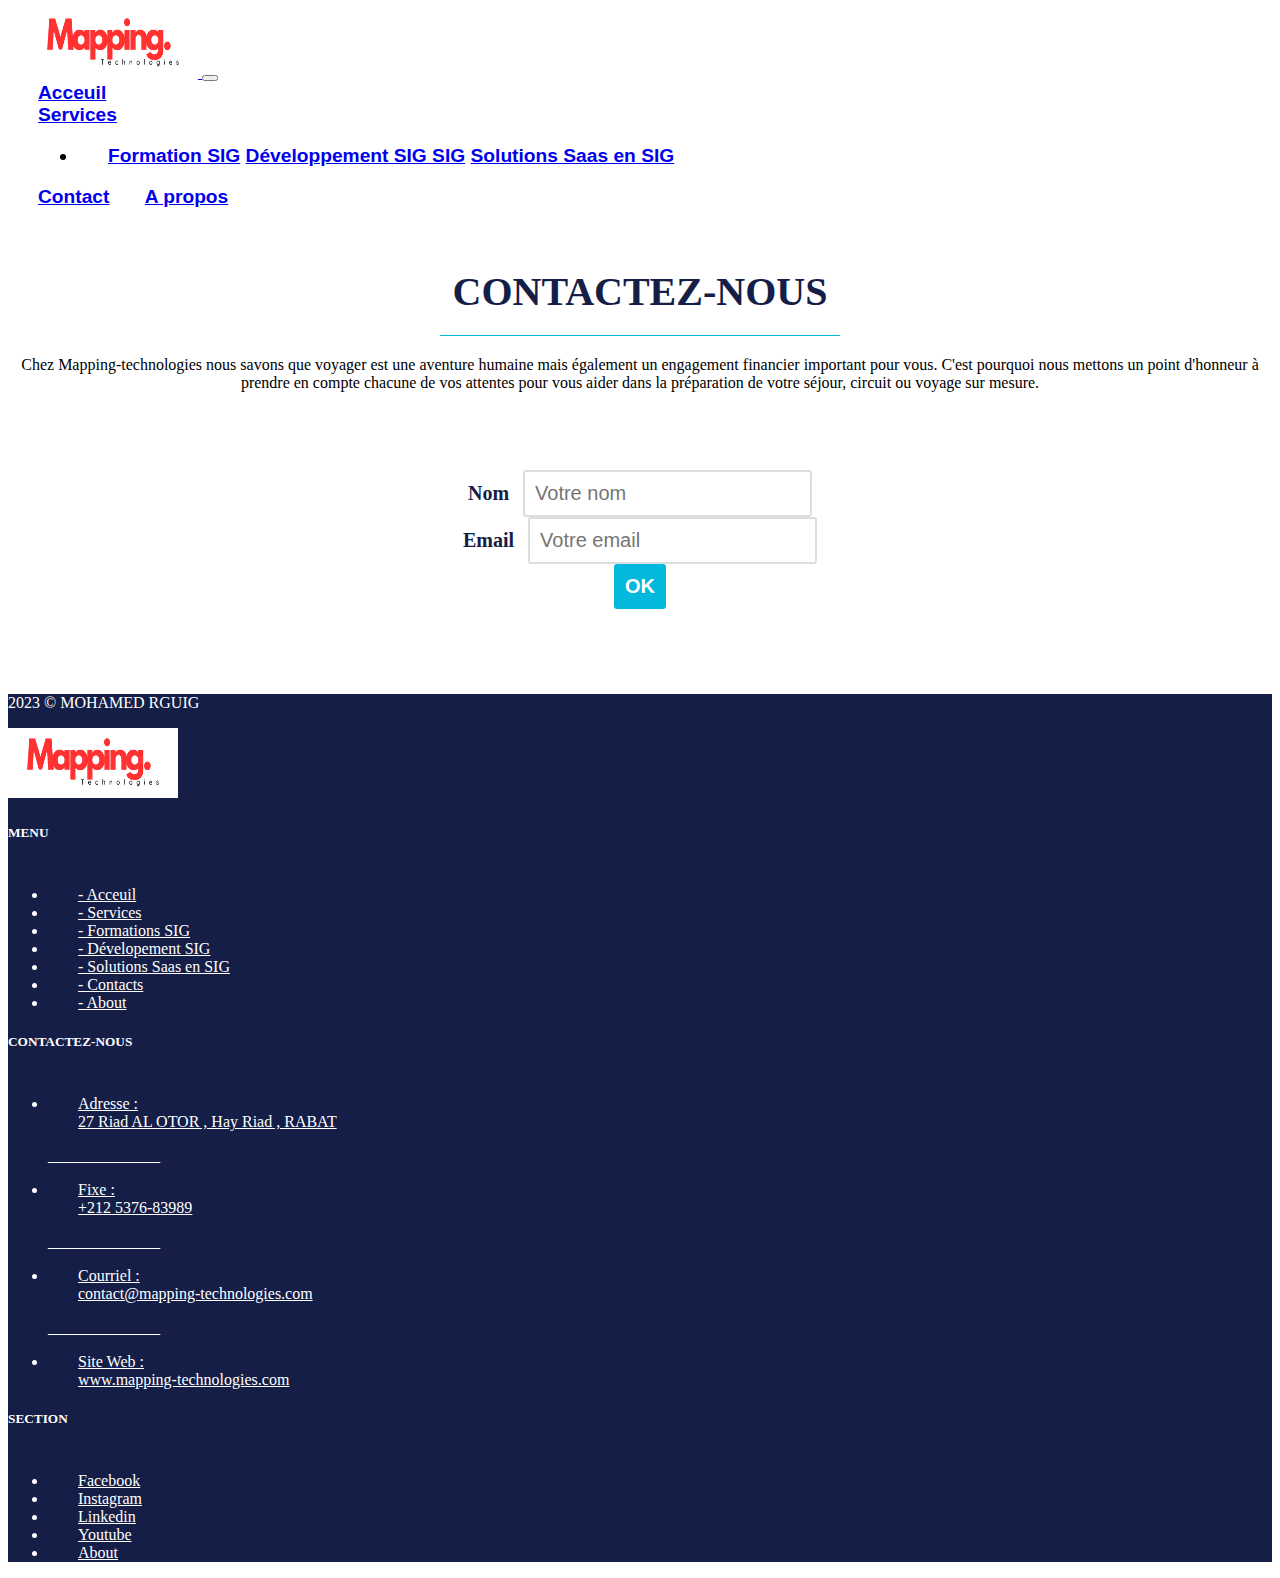
<file: contact.html>
<!DOCTYPE html>
<html lang="en">

<head>
  <meta charset="UTF-8">
  <meta name="viewport" content="width=device-width, initial-scale=1.0">
  <title>Mapping technologies</title>
  <!--integrity = for security -->
  <!--crossorigin = libre access-->
  <link href="https://cdn.jsdelivr.net/npm/bootstrap@5.3.0-alpha3/dist/css/bootstrap.min.css" rel="stylesheet"
    integrity="sha384-KK94CHFLLe+nY2dmCWGMq91rCGa5gtU4mk92HdvYe+M/SXH301p5ILy+dN9+nJOZ" crossorigin="anonymous">
    <link rel="stylesheet" href="https://cdn.jsdelivr.net/npm/bootstrap-icons@1.10.2/font/bootstrap-icons.css" integrity="sha384-b6lVK+yci+bfDmaY1u0zE8YYJt0TZxLEAFyYSLHId4xoVvsrQu3INevFKo+Xir8e" crossorigin="anonymous">  <link rel="stylesheet" href="./css/style.css">
</head>

<body>
<!--start nav --> 
<nav class="navbar navbar-expand-lg navbar-light sticky-top">
  <a class="navbar-brand" href="index.html">
    <img src="./images/m (11).png" width="170" height="70" class="d-inline-block align-top" alt="main-programming-image">
  </a>
  <button class="navbar-toggler" type="button" data-bs-toggle="collapse" data-bs-target="#navbarNavAltMarkup" aria-controls="navbarNavAltMarkup" aria-expanded="false" aria-label="Toggle navigation">
      <span class="navbar-toggler-icon"></span>
    </button>
    <div class="collapse navbar-collapse" id="navbarNavAltMarkup">
      <div class="navbar-nav ms-auto">
        <a class="nav-item nav-link active" href="index.html">Acceuil <span class="sr-only"></span></a>
       
        <li class="nav-item dropdown">
          <a href="#" class="nav-link dropdown-toggle"
          data-bs-toggle="dropdown"
          role="button" aria-expanded="false">Services</a>
          <ul class="dropdown-menu">
          <li class="nav-item ">
          <a href="formationSIG.html" class="dropdown-item">Formation SIG</a>
          <a href="developementSIG.html" class="dropdown-item">Développement SIG SIG</a>
          <a href="sassSIG.html" class="dropdown-item">Solutions Saas en SIG</a>

        </li>
          </ul>
          </li>
  
        <a class="nav-item nav-link" href="contact.html">Contact</a>
        <a class="nav-item nav-link" href="about.html">A propos</a>
      </div>
    </div>
</nav>
<!--end nav -->
<!----------------------------->
     <!--contact-->
     <section class="container" id="contact">
      <div class="d-flex justify-content-center">

      <div  class="text-center">
          <h3>Contactez-nous</h3>
          <p>Chez Mapping-technologies nous savons que voyager est une aventure humaine mais également un engagement financier important pour vous. C'est pourquoi nous mettons un point d'honneur à prendre en compte chacune de vos attentes pour vous aider dans la préparation de votre séjour, circuit ou voyage sur mesure.</p>
          
          <form class="col-lg-12">
              <br><label class="col-lg-2" for="name">Nom</label>
              <input class="col-lg-7 mb-4" type="text" id="name" placeholder="Votre nom">
            
              <br><label class="col-lg-2" for="email">Email</label>
              <input class="col-lg-7 mb-4" type="text" id="email" placeholder="Votre email">

              
              <br><input  type="submit" value="OK" class="button-3 col-lg-3">
          </form>
      </div>
      </div>
  </section>
<!--contact-->  







<!----------------------------->
<!--start footer-->
<section class="ftr">
  <div class="container">
    <footer class="row row-cols-1 row-cols-sm-2 row-cols-md-5 py-5 mt-5 border-top">
      <div class="col mb-3">
        <p class="text-body-primary">2023 © MOHAMED RGUIG</p>
      </div>
      <div class="col mb-3">
        <a class="navfot" href="index.html">
          <img src="./images/m (11).png" width="170" height="70" class="d-inline-block align-top" alt="main-programming-image">
        </a>
      </div>
      <div class="col mb-3">
        <h5>MENU</h5><br>
        <ul class="nav flex-column">
          <li class="nav-item mb-2"><a href="index.html" class="nav-link p-0 text-body-primary">- Acceuil</a></li>
          <li class="nav-item mb-2"><a href="formationSIG.html" class="nav-link p-0 text-body-primary">- Services</a></li>
          <li class="nav-item mb-2"><a href="formationSIG.html" class="nav-link p-0 text-body-primary">- Formations SIG</a></li>
          <li class="nav-item mb-2"><a href="developementSIG.html" class="nav-link p-0 text-body-primary">- Dévelopement SIG</a></li>
          <li class="nav-item mb-2"><a href="sassSIG.html" class="nav-link p-0 text-body-primary">- Solutions Saas en SIG</a></li>
          <li class="nav-item mb-2"><a href="contact.html" class="nav-link p-0 text-body-primary">- Contacts</a></li>
          <li class="nav-item mb-2"><a href="about.html" class="nav-link p-0 text-body-primary">- About</a></li>

        </ul>
      </div>

      <div class="col mb-3">
        <h5>CONTACTEZ-NOUS</h5><br>
        <ul class="nav flex-column">
          <li class="nav-item mb-2"><a href="#" class="nav-link p-0 text-body-primary"><i class="bi bi-geo-alt-fill"></i>     Adresse : <br>
            27 Riad AL OTOR , Hay Riad , RABAT</a></li>
          <p>______________</p><li class="nav-item mb-2"><a href="#" class="nav-link p-0 text-body-primary"><i class="bi bi-telephone-fill"></i>    Fixe : <br> +212 5376-83989</a></li>
          <p>______________</p><li class="nav-item mb-2"><a href="#" class="nav-link p-0 text-body-primary"><i class="bi bi-envelope"></i>    Courriel :<br> contact@mapping-technologies.com</a></li>
          <p>______________</p><li class="nav-item mb-2"><a href="http://mapping-technologies.com/" class="nav-link p-0 text-body-primary"><i class="bi bi-globe"></i>    Site Web :<br> www.mapping-technologies.com</a></li>
        </ul>
      </div>

      <div class="col mb-3">
        <h5>SECTION</h5><br>
        <ul class="nav flex-column">
          <li class="nav-item mb-2"><a href="#" class="nav-link p-0 text-body-primary"><i class="bi bi-facebook"></i>   Facebook</a></li>
          <li class="nav-item mb-2"><a href="#" class="nav-link p-0 text-body-primary"><i class="bi bi-instagram"></i>   Instagram</a></li>
          <li class="nav-item mb-2"><a href="#" class="nav-link p-0 text-body-primary"><i class="bi bi-linkedin"></i>  Linkedin</a></li>
          <li class="nav-item mb-2"><a href="#" class="nav-link p-0 text-body-primary"><i class="bi bi-youtube"></i>   Youtube</a></li>
          <li class="nav-item mb-2"><a href="#" class="nav-link p-0 text-body-primary"><i class="bi bi-info-circle-fill"></i>  About</a></li>
        </ul>
      </div>
    </footer>
  </div>
</section>
<!--end footer-->
<script src="js/bootstrap.min.js" ></script>

</body>
</html>
</file>
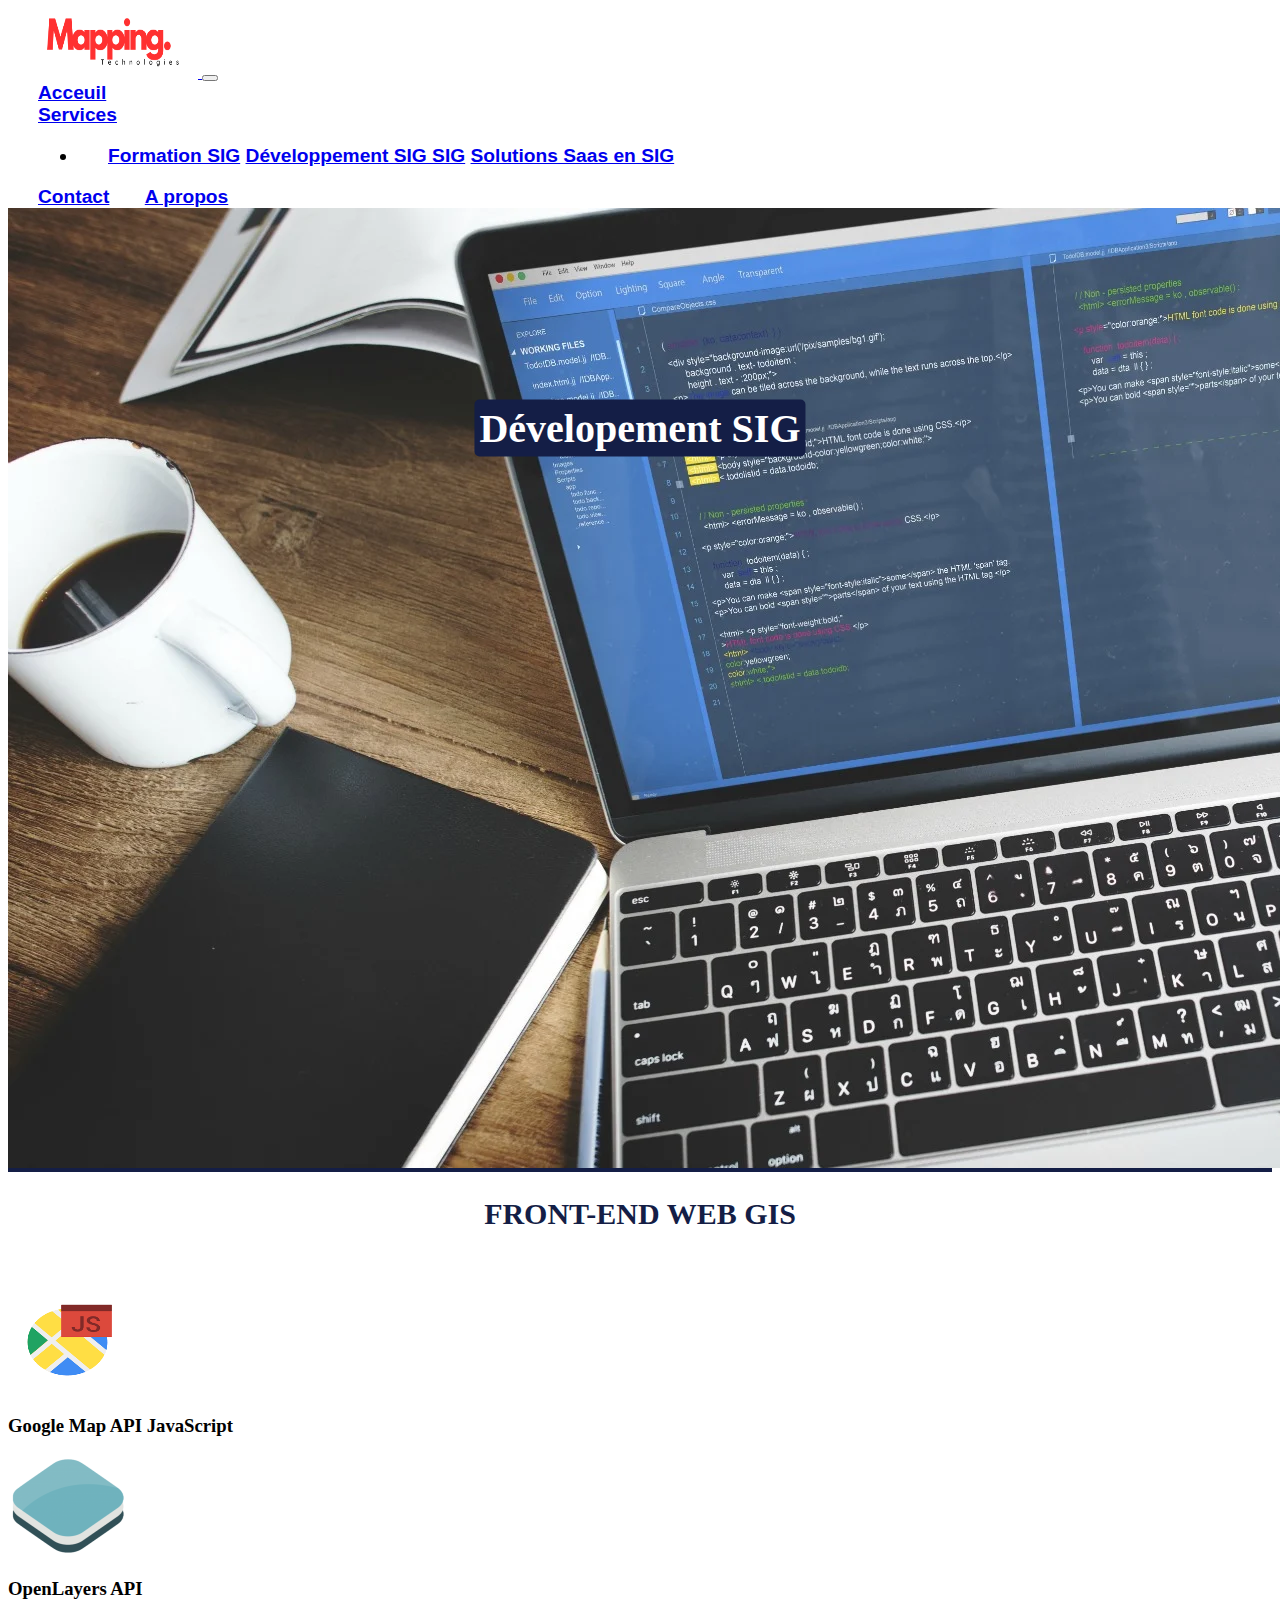
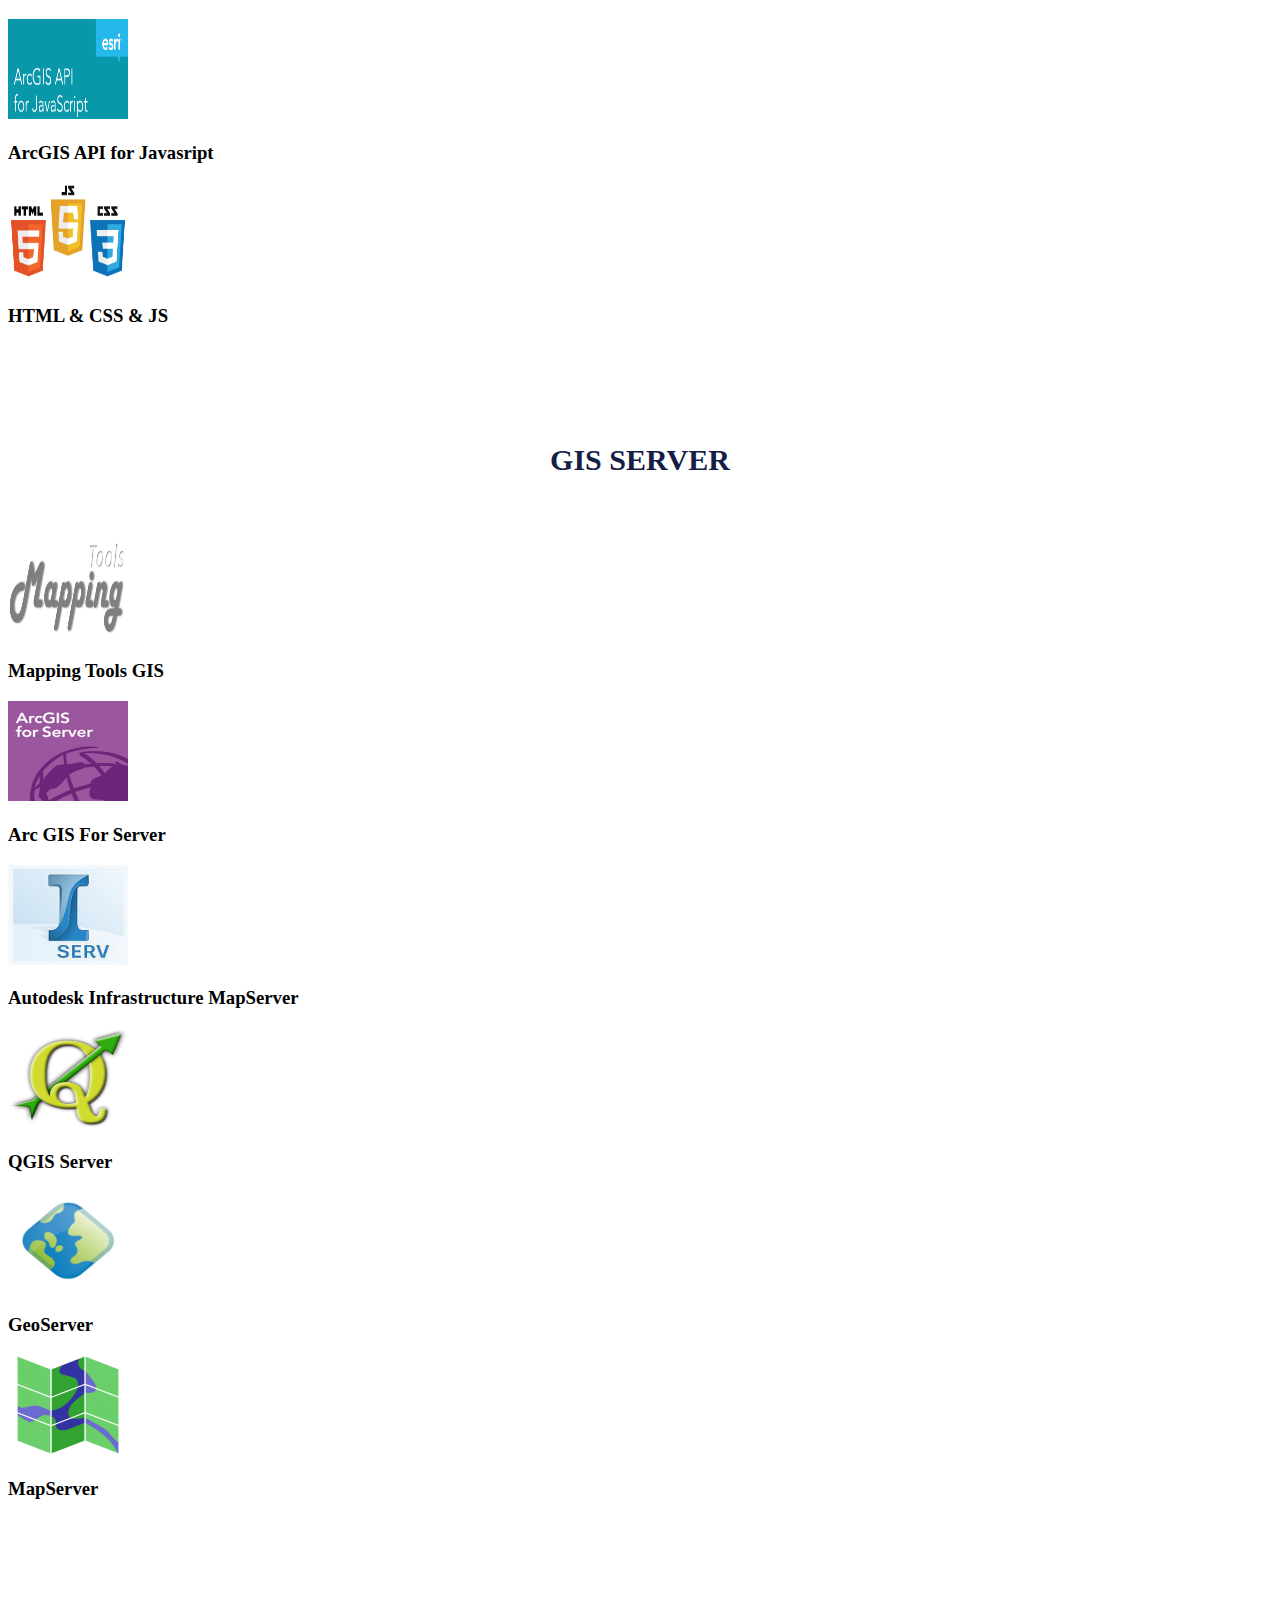
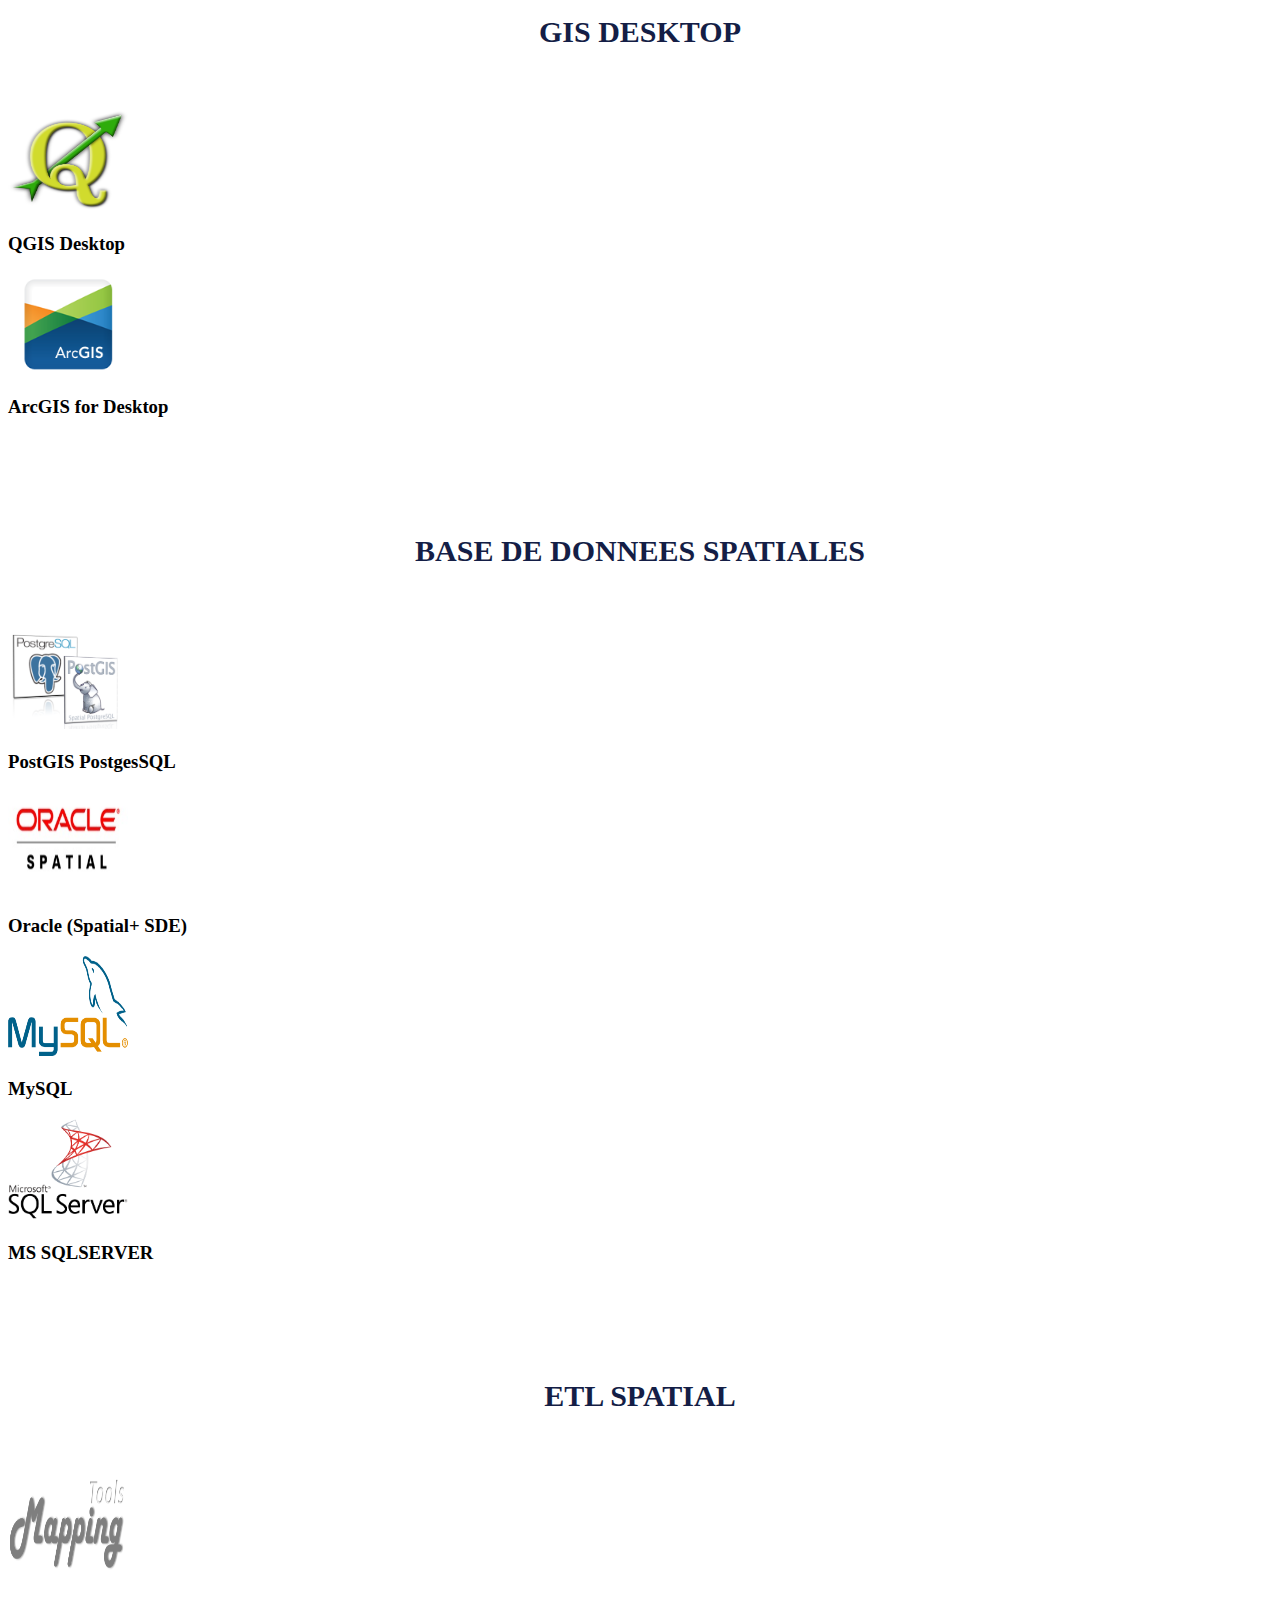
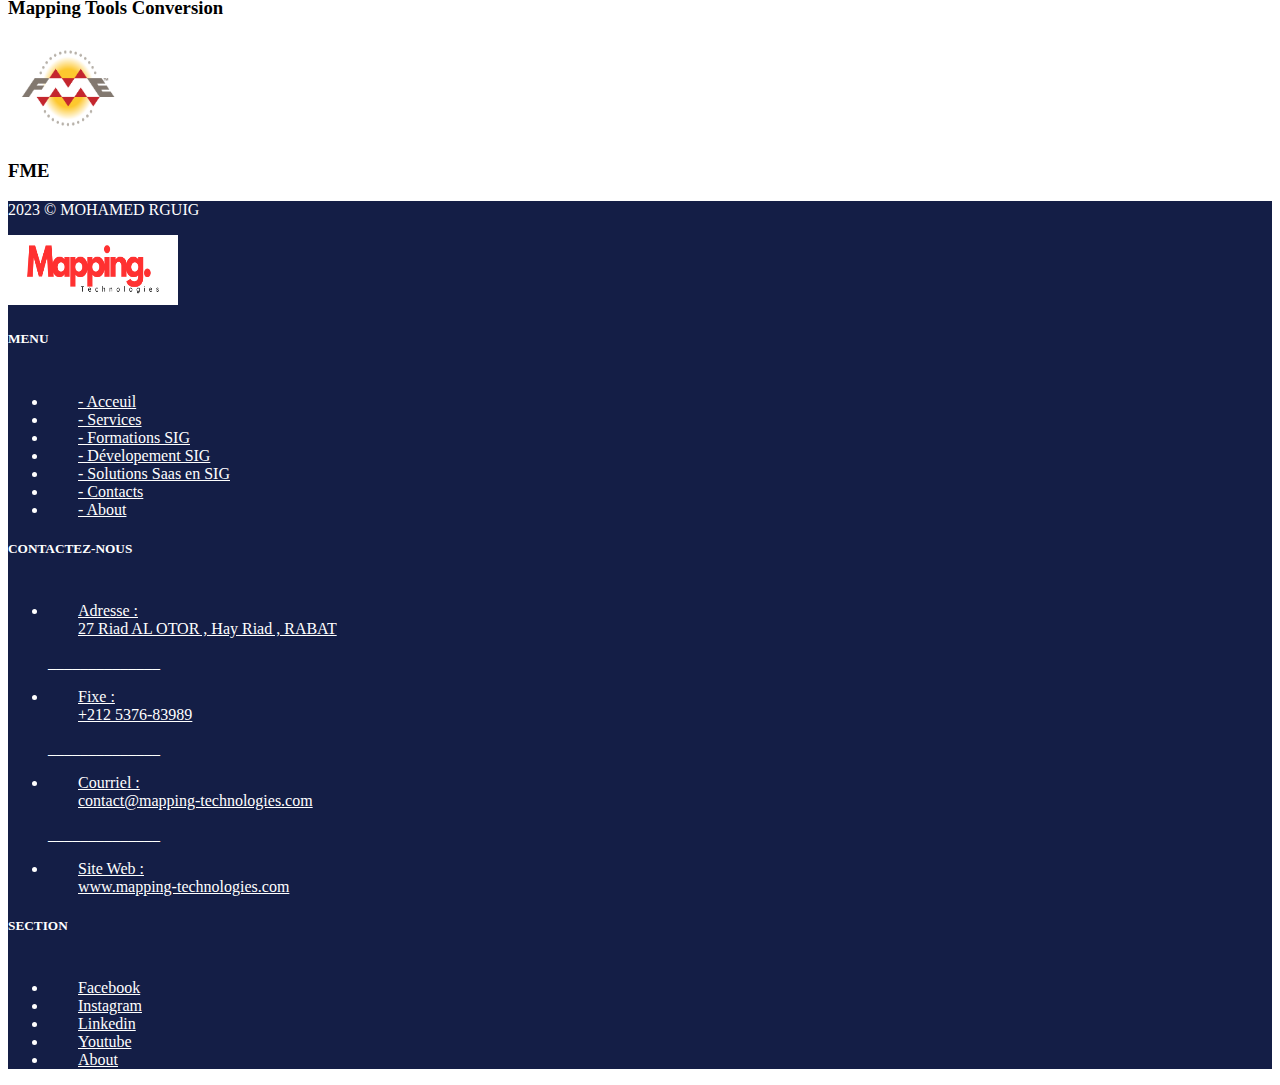
<file: developementSIG.html>
<!DOCTYPE html>
<html lang="en">

<head>
  <meta charset="UTF-8">
  <meta name="viewport" content="width=device-width, initial-scale=1.0">
  <title>Mapping technologies</title>
  <!--integrity = for security -->
  <!--crossorigin = libre access-->
  <link href="https://cdn.jsdelivr.net/npm/bootstrap@5.3.0-alpha3/dist/css/bootstrap.min.css" rel="stylesheet"
    integrity="sha384-KK94CHFLLe+nY2dmCWGMq91rCGa5gtU4mk92HdvYe+M/SXH301p5ILy+dN9+nJOZ" crossorigin="anonymous">
    <link rel="stylesheet" href="https://cdn.jsdelivr.net/npm/bootstrap-icons@1.10.2/font/bootstrap-icons.css" integrity="sha384-b6lVK+yci+bfDmaY1u0zE8YYJt0TZxLEAFyYSLHId4xoVvsrQu3INevFKo+Xir8e" crossorigin="anonymous">  <link rel="stylesheet" href="./css/style.css">
</head>

<body>
<!--start nav --> 
<nav class="navbar navbar-expand-lg navbar-light sticky-top">
  <a class="navbar-brand" href="index.html">
    <img src="./images/m (11).png" width="170" height="70" class="d-inline-block align-top" alt="main-programming-image">
  </a>
  <button class="navbar-toggler" type="button" data-bs-toggle="collapse" data-bs-target="#navbarNavAltMarkup" aria-controls="navbarNavAltMarkup" aria-expanded="false" aria-label="Toggle navigation">
      <span class="navbar-toggler-icon"></span>
    </button>
    <div class="collapse navbar-collapse" id="navbarNavAltMarkup">
      <div class="navbar-nav ms-auto">
        <a class="nav-item nav-link active" href="index.html">Acceuil <span class="sr-only"></span></a>
       
        <li class="nav-item dropdown">
          <a href="#" class="nav-link dropdown-toggle"
          data-bs-toggle="dropdown"
          role="button" aria-expanded="false">Services</a>
          <ul class="dropdown-menu">
          <li class="nav-item ">
          <a href="formationSIG.html" class="dropdown-item">Formation SIG</a>
          <a href="developementSIG.html" class="dropdown-item">Développement SIG SIG</a>
          <a href="sassSIG.html" class="dropdown-item">Solutions Saas en SIG</a>

        </li>
          </ul>
          </li>
  
        <a class="nav-item nav-link" href="contact.html">Contact</a>
        <a class="nav-item nav-link" href="about.html">A propos</a>
      </div>
    </div>
</nav>
<!--end nav -->

<!--start main section -->
<section id="title" class="gradient-background">   
  <div class="container1">
    <img class="col-12 col-lg-12" src="./images/Top Things to Understand About the Software Development Process.webp" alt="Image">
    <div class="text"><h1 class="bttn34 col-12">Dévelopement SIG</h1></div>
  </div>
  
 
</section>
<!--end main section -->



  <!-- start Testimonial -->
  <section id="testimonial">
    <div class="my-5">
      <div class="p-5 text-center bg-body-tertiary ">
        <div class="container py-5">
          <h2 class="text-body-emphasis bttn34">FRONT-END WEB GIS</h2>       
        </div>
        <br><br>

        <div class="container">
          <div class="row">
            <div class="col-lg-3 col-sm-12">
              <img class="ico" src="./images/1.png" alt="techcrunch" height="30">
              <h3>Google Map API JavaScript</h3>
            </div>
            <div class="col-lg-3 col-sm-12">
              <img class="ico" src="./images/2.png" alt="mashable" height="30">
              <h3>OpenLayers API</h3>
            </div>
            <div class="col-lg-3 col-sm-12">
              <img class="ico" src="./images/3.png" alt="bizinsider" height="30">
              <h3>ArcGIS API for Javasript</h3>
            </div>
            <div class="col-lg-3 col-sm-12">
              <img class="ico" src="./images/4.png" alt="tnw" height="30">
              <h3>HTML & CSS & JS</h3>
            </div>         
          </div>
          
        </div>
        <br><br><br><br>

        <div class="container py-5">
          <h2 class="text-body-emphasis bttn34">GIS SERVER</h2>       
        </div>
        <br><br>

        <div class="container">
          <div class="row">
            <div class="col-lg-3 col-sm-12">
              <img class="ico" src="./images/5.png" alt="techcrunch" height="30">
              <h3>Mapping Tools GIS</h3>
            </div>
            <div class="col-lg-3 col-sm-12">
              <img class="ico" src="./images/6.png" alt="mashable" height="30">
              <h3>Arc GIS For Server</h3>
            </div>
            <div class="col-lg-3 col-sm-12">
              <img class="ico" src="./images/7.png" alt="bizinsider" height="30">
              <h3>Autodesk Infrastructure MapServer</h3>
            </div>
            <div class="col-lg-3 col-sm-12">
              <img class="ico" src="./images/8.png" alt="tnw" height="30">
              <h3>QGIS Server</h3>
            </div>  
            <div class="col-lg-3 col-sm-12">
              <img class="ico" src="./images/9.png" alt="tnw" height="30">
              <h3>GeoServer</h3>
            </div>  
            <div class="col-lg-3 col-sm-12">
              <img class="ico" src="./images/10.png" alt="tnw" height="30">
              <h3>MapServer</h3>
            </div>         
          </div>
          
        </div>
        <br><br><br><br>

        <div class="container py-5">
          <h2 class="text-body-emphasis bttn34">GIS DESKTOP</h2>       
        </div>
        <br><br>

        <div class="container">
          <div class="row">
            <div class="col-lg-3 col-sm-12">
              <img class="ico" src="./images/11.png" alt="techcrunch" height="30">
              <h3>QGIS Desktop
              </h3>
            </div>
            <div class="col-lg-3 col-sm-12">
              <img class="ico" src="./images/12.png" alt="mashable" height="30">
              <h3>ArcGIS for Desktop
              </h3>
            </div>
            <div class="col-lg-3 col-sm-12">
            </div>
            <div class="col-lg-3 col-sm-12">
            </div>         
          </div>
          
        </div>
        <br><br><br><br>
      
        <div class="container py-5">
          <h2 class="text-body-emphasis bttn34">BASE DE DONNEES SPATIALES</h2>       
        </div>
        <br><br>

        <div class="container">
          <div class="row">
            <div class="col-lg-3 col-sm-12">
              <img class="ico" src="./images/13.png" alt="techcrunch" height="30">
              <h3>PostGIS PostgesSQL
              </h3>
            </div>
            <div class="col-lg-3 col-sm-12">
              <img class="ico" src="./images/14.jpg" alt="mashable" height="30">
              <h3>Oracle (Spatial+ SDE)
              </h3>
            </div>
            <div class="col-lg-3 col-sm-12">
              <img class="ico" src="./images/15.png" alt="bizinsider" height="30">
              <h3>MySQL
              </h3>
            </div>
            <div class="col-lg-3 col-sm-12">
              <img class="ico" src="./images/16.png" alt="tnw" height="30">
              <h3>MS SQLSERVER
              </h3>
            </div>         
          </div>
          
        </div>
        <br><br><br><br>
        <div class="container py-5">
          <h2 class="text-body-emphasis bttn34">ETL SPATIAL</h2>       
        </div>
        <br><br>

        <div class="container">
          <div class="row">
            <div class="col-lg-3 col-sm-12">
              <img class="ico" src="./images/17.png" alt="techcrunch" height="30">
              <h3>Mapping Tools Conversion
              </h3>
            </div>
            <div class="col-lg-3 col-sm-12">
              <img class="ico" src="./images/18.png" alt="mashable" height="30">
              <h3>FME
              </h3>
            </div>
            <div class="col-lg-3 col-sm-12">
            </div>
            <div class="col-lg-3 col-sm-12">
            </div>         
          </div>
          
        </div>
      </div>
    </div>
  </section>
    <!-- end Testimonial -->






<!----------------------------->
<!--start footer-->
<section class="ftr">
  <div class="container">
    <footer class="row row-cols-1 row-cols-sm-2 row-cols-md-5 py-5 mt-5 border-top">
      <div class="col mb-3">
        <p class="text-body-primary">2023 © MOHAMED RGUIG</p>
      </div>
      <div class="col mb-3">
        <a class="navfot" href="index.html">
          <img src="./images/m (11).png" width="170" height="70" class="d-inline-block align-top" alt="main-programming-image">
        </a>
      </div>
      <div class="col mb-3">
        <h5>MENU</h5><br>
        <ul class="nav flex-column">
          <li class="nav-item mb-2"><a href="index.html" class="nav-link p-0 text-body-primary">- Acceuil</a></li>
          <li class="nav-item mb-2"><a href="formationSIG.html" class="nav-link p-0 text-body-primary">- Services</a></li>
          <li class="nav-item mb-2"><a href="formationSIG.html" class="nav-link p-0 text-body-primary">- Formations SIG</a></li>
          <li class="nav-item mb-2"><a href="developementSIG.html" class="nav-link p-0 text-body-primary">- Dévelopement SIG</a></li>
          <li class="nav-item mb-2"><a href="sassSIG.html" class="nav-link p-0 text-body-primary">- Solutions Saas en SIG</a></li>
          <li class="nav-item mb-2"><a href="contact.html" class="nav-link p-0 text-body-primary">- Contacts</a></li>
          <li class="nav-item mb-2"><a href="about.html" class="nav-link p-0 text-body-primary">- About</a></li>

        </ul>
      </div>

      <div class="col mb-3">
        <h5>CONTACTEZ-NOUS</h5><br>
        <ul class="nav flex-column">
          <li class="nav-item mb-2"><a href="#" class="nav-link p-0 text-body-primary"><i class="bi bi-geo-alt-fill"></i>     Adresse : <br>
            27 Riad AL OTOR , Hay Riad , RABAT</a></li>
          <p>______________</p><li class="nav-item mb-2"><a href="#" class="nav-link p-0 text-body-primary"><i class="bi bi-telephone-fill"></i>    Fixe : <br> +212 5376-83989</a></li>
          <p>______________</p><li class="nav-item mb-2"><a href="#" class="nav-link p-0 text-body-primary"><i class="bi bi-envelope"></i>    Courriel :<br> contact@mapping-technologies.com</a></li>
          <p>______________</p><li class="nav-item mb-2"><a href="http://mapping-technologies.com/" class="nav-link p-0 text-body-primary"><i class="bi bi-globe"></i>    Site Web :<br> www.mapping-technologies.com</a></li>
        </ul>
      </div>

      <div class="col mb-3">
        <h5>SECTION</h5><br>
        <ul class="nav flex-column">
          <li class="nav-item mb-2"><a href="#" class="nav-link p-0 text-body-primary"><i class="bi bi-facebook"></i>   Facebook</a></li>
          <li class="nav-item mb-2"><a href="#" class="nav-link p-0 text-body-primary"><i class="bi bi-instagram"></i>   Instagram</a></li>
          <li class="nav-item mb-2"><a href="#" class="nav-link p-0 text-body-primary"><i class="bi bi-linkedin"></i>  Linkedin</a></li>
          <li class="nav-item mb-2"><a href="#" class="nav-link p-0 text-body-primary"><i class="bi bi-youtube"></i>   Youtube</a></li>
          <li class="nav-item mb-2"><a href="#" class="nav-link p-0 text-body-primary"><i class="bi bi-info-circle-fill"></i>  About</a></li>
        </ul>
      </div>
    </footer>
  </div>
</section>
<!--end footer-->
<script src="js/bootstrap.min.js" ></script>

</body>
</html>
</file>
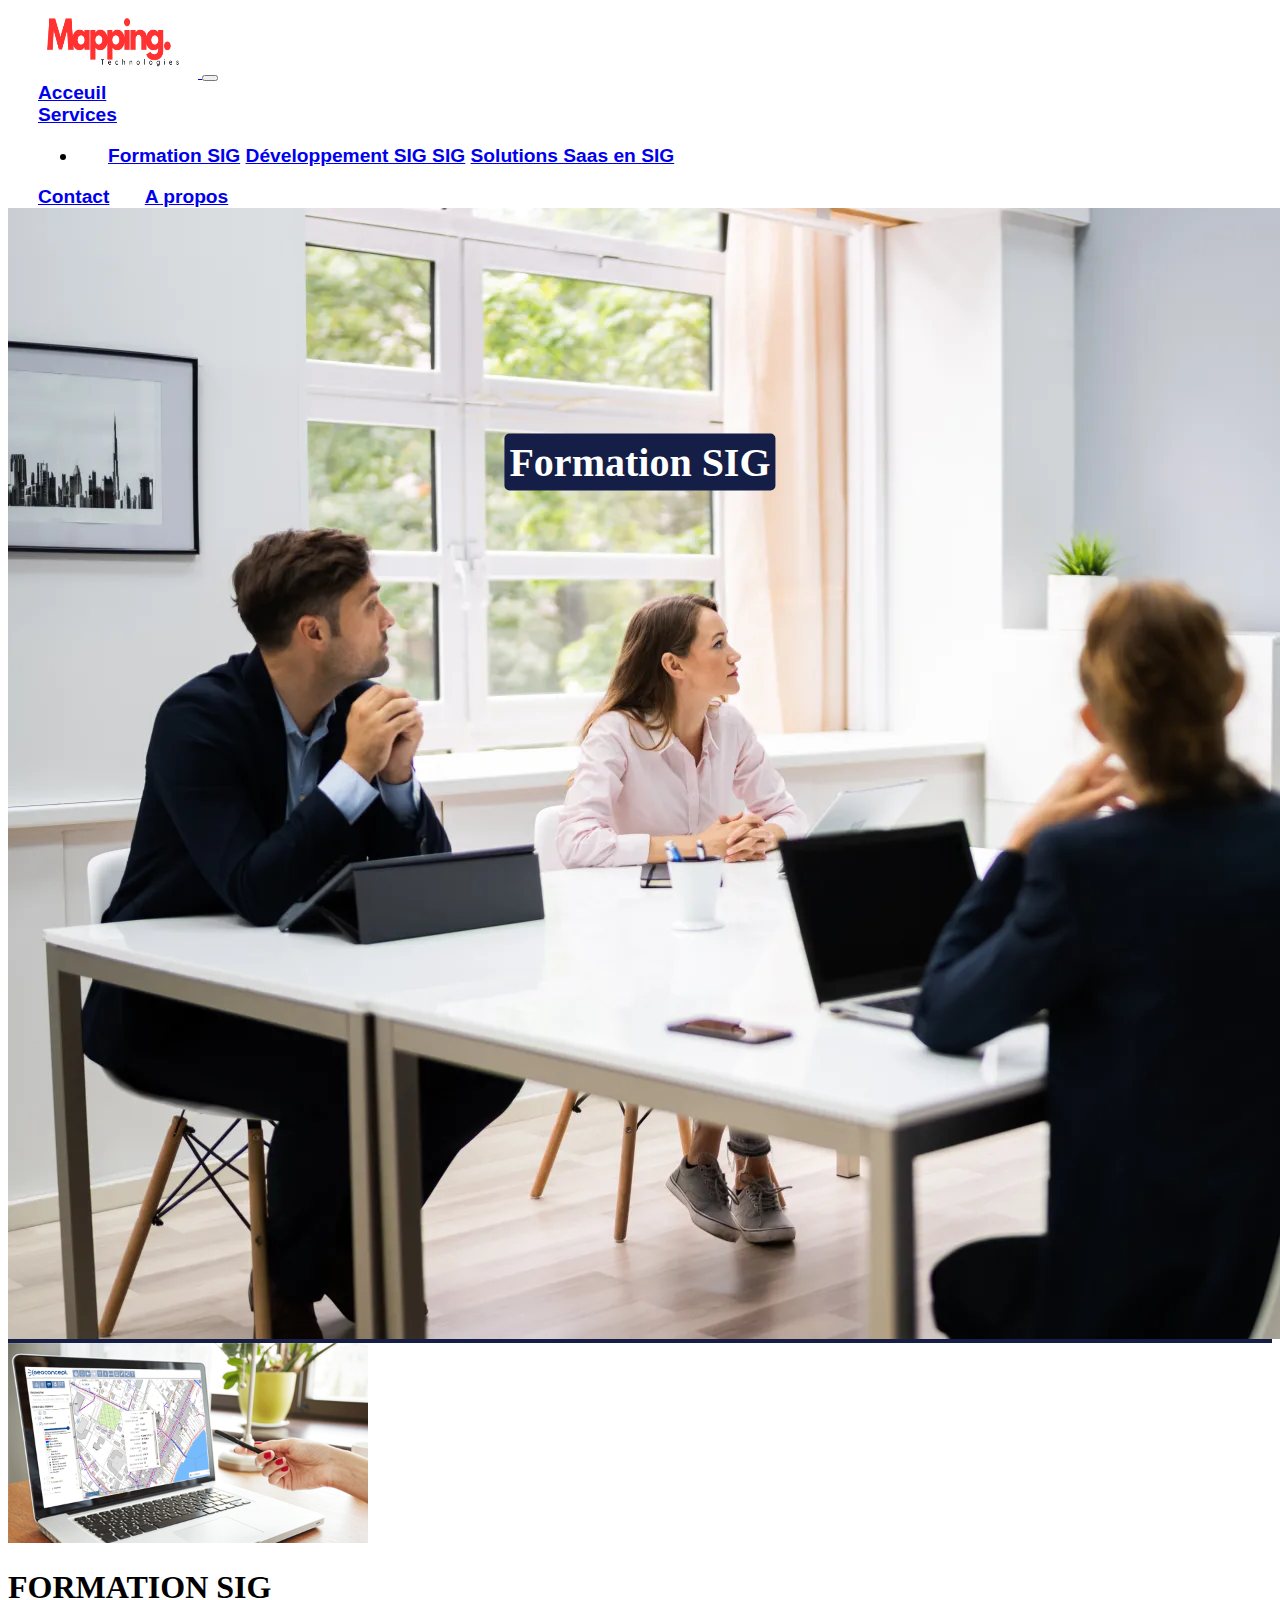
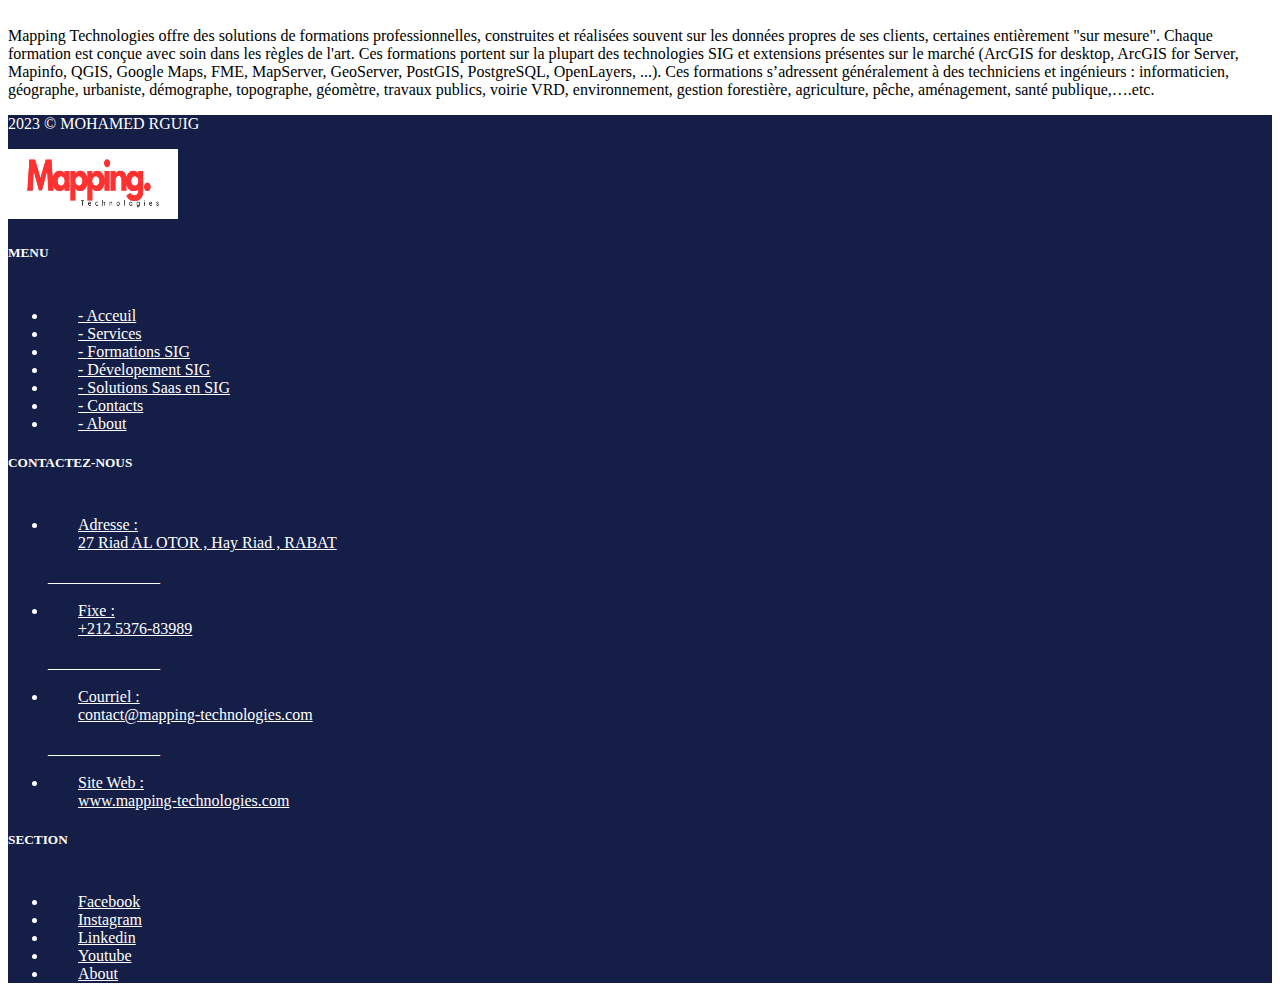
<file: formationSIG.html>
<!DOCTYPE html>
<html lang="en">

<head>
  <meta charset="UTF-8">
  <meta name="viewport" content="width=device-width, initial-scale=1.0">
  <title>Mapping technologies</title>
  <!--integrity = for security -->
  <!--crossorigin = libre access-->
  <link href="https://cdn.jsdelivr.net/npm/bootstrap@5.3.0-alpha3/dist/css/bootstrap.min.css" rel="stylesheet"
    integrity="sha384-KK94CHFLLe+nY2dmCWGMq91rCGa5gtU4mk92HdvYe+M/SXH301p5ILy+dN9+nJOZ" crossorigin="anonymous">
    <link rel="stylesheet" href="https://cdn.jsdelivr.net/npm/bootstrap-icons@1.10.2/font/bootstrap-icons.css" integrity="sha384-b6lVK+yci+bfDmaY1u0zE8YYJt0TZxLEAFyYSLHId4xoVvsrQu3INevFKo+Xir8e" crossorigin="anonymous">  <link rel="stylesheet" href="./css/style.css">
</head>

<body>
<!--start nav --> 
<nav class="navbar navbar-expand-lg navbar-light sticky-top">
  <a class="navbar-brand" href="index.html">
    <img src="./images/m (11).png" width="170" height="70" class="d-inline-block align-top" alt="main-programming-image">
  </a>
  <button class="navbar-toggler" type="button" data-bs-toggle="collapse" data-bs-target="#navbarNavAltMarkup" aria-controls="navbarNavAltMarkup" aria-expanded="false" aria-label="Toggle navigation">
      <span class="navbar-toggler-icon"></span>
    </button>
    <div class="collapse navbar-collapse" id="navbarNavAltMarkup">
      <div class="navbar-nav ms-auto">
        <a class="nav-item nav-link active" href="index.html">Acceuil <span class="sr-only"></span></a>
       
        <li class="nav-item dropdown">
          <a href="#" class="nav-link dropdown-toggle"
          data-bs-toggle="dropdown"
          role="button" aria-expanded="false">Services</a>
          <ul class="dropdown-menu">
          <li class="nav-item ">
          <a href="formationSIG.html" class="dropdown-item">Formation SIG</a>
          <a href="developementSIG.html" class="dropdown-item">Développement SIG SIG</a>
          <a href="sassSIG.html" class="dropdown-item">Solutions Saas en SIG</a>

        </li>
          </ul>
          </li>
  
        <a class="nav-item nav-link" href="contact.html">Contact</a>
        <a class="nav-item nav-link" href="about.html">A propos</a>
      </div>
    </div>
</nav>
<!--end nav -->

<!--start main section -->
  <section id="title" class="gradient-background">   
    <div class="container1">
      <img class="col-12 col-lg-12" src="./images/Marché_formation.webp" alt="Image">
      <div class="text"><h1 class="bttn34 col-12">Formation SIG</h1></div>
    </div>
    
   
  </section>
<!--end main section -->



<section id="title">
  <div class="container col-xxl-8 px-4 pt-5 pb-5">
    <div class="row flex-lg-row-reverse align-items-center g-5 pt-5">
           <div class="col-12 col-sm-8 col-lg-6">
        <img src="./images/communication_territoriale_SIG.png" class="d-block mx-lg-auto img-fluid pb-4" alt="Bootstrap Themes" height="200"
          loading="lazy">
      </div>
      <div class="col-lg-6 pb-2">
        <h1 class="display-5 fw-bold text-body-emphasis lh-1 mb-3 mainheading2">FORMATION SIG</h1>
        <p>Mapping Technologies offre des solutions de formations professionnelles, construites et réalisées souvent sur les données propres de ses clients, certaines entièrement "sur mesure". Chaque formation est conçue avec soin dans les règles de l'art.

          Ces formations portent sur la plupart des technologies SIG et extensions présentes sur le marché (ArcGIS for desktop, ArcGIS for Server, Mapinfo, QGIS, Google Maps, FME, MapServer, GeoServer, PostGIS, PostgreSQL, OpenLayers, ...).
          
          Ces formations s’adressent généralement à des techniciens et ingénieurs : informaticien, géographe, urbaniste, démographe, topographe, géomètre, travaux publics, voirie VRD, environnement, gestion forestière, agriculture, pêche, aménagement, santé publique,….etc.
        </p>
      </div>

    </div>
  </div>
</section>






<!----------------------------->
<!--start footer-->
<section class="ftr">
  <div class="container">
    <footer class="row row-cols-1 row-cols-sm-2 row-cols-md-5 py-5 mt-5 border-top">
      <div class="col mb-3">
        <p class="text-body-primary">2023 © MOHAMED RGUIG</p>
      </div>
      <div class="col mb-3">
        <a class="navfot" href="index.html">
          <img src="./images/m (11).png" width="170" height="70" class="d-inline-block align-top" alt="main-programming-image">
        </a>
      </div>
      <div class="col mb-3">
        <h5>MENU</h5><br>
        <ul class="nav flex-column">
          <li class="nav-item mb-2"><a href="index.html" class="nav-link p-0 text-body-primary">- Acceuil</a></li>
          <li class="nav-item mb-2"><a href="formationSIG.html" class="nav-link p-0 text-body-primary">- Services</a></li>
          <li class="nav-item mb-2"><a href="formationSIG.html" class="nav-link p-0 text-body-primary">- Formations SIG</a></li>
          <li class="nav-item mb-2"><a href="developementSIG.html" class="nav-link p-0 text-body-primary">- Dévelopement SIG</a></li>
          <li class="nav-item mb-2"><a href="sassSIG.html" class="nav-link p-0 text-body-primary">- Solutions Saas en SIG</a></li>
          <li class="nav-item mb-2"><a href="contact.html" class="nav-link p-0 text-body-primary">- Contacts</a></li>
          <li class="nav-item mb-2"><a href="about.html" class="nav-link p-0 text-body-primary">- About</a></li>

        </ul>
      </div>

      <div class="col mb-3">
        <h5>CONTACTEZ-NOUS</h5><br>
        <ul class="nav flex-column">
          <li class="nav-item mb-2"><a href="#" class="nav-link p-0 text-body-primary"><i class="bi bi-geo-alt-fill"></i>     Adresse : <br>
            27 Riad AL OTOR , Hay Riad , RABAT</a></li>
          <p>______________</p><li class="nav-item mb-2"><a href="#" class="nav-link p-0 text-body-primary"><i class="bi bi-telephone-fill"></i>    Fixe : <br> +212 5376-83989</a></li>
          <p>______________</p><li class="nav-item mb-2"><a href="#" class="nav-link p-0 text-body-primary"><i class="bi bi-envelope"></i>    Courriel :<br> contact@mapping-technologies.com</a></li>
          <p>______________</p><li class="nav-item mb-2"><a href="http://mapping-technologies.com/" class="nav-link p-0 text-body-primary"><i class="bi bi-globe"></i>    Site Web :<br> www.mapping-technologies.com</a></li>
        </ul>
      </div>

      <div class="col mb-3">
        <h5>SECTION</h5><br>
        <ul class="nav flex-column">
          <li class="nav-item mb-2"><a href="#" class="nav-link p-0 text-body-primary"><i class="bi bi-facebook"></i>   Facebook</a></li>
          <li class="nav-item mb-2"><a href="#" class="nav-link p-0 text-body-primary"><i class="bi bi-instagram"></i>   Instagram</a></li>
          <li class="nav-item mb-2"><a href="#" class="nav-link p-0 text-body-primary"><i class="bi bi-linkedin"></i>  Linkedin</a></li>
          <li class="nav-item mb-2"><a href="#" class="nav-link p-0 text-body-primary"><i class="bi bi-youtube"></i>   Youtube</a></li>
          <li class="nav-item mb-2"><a href="#" class="nav-link p-0 text-body-primary"><i class="bi bi-info-circle-fill"></i>  About</a></li>
        </ul>
      </div>
    </footer>
  </div>
</section>
<!--end footer-->
<script src="js/bootstrap.min.js" ></script>

</body>
</html>
</file>
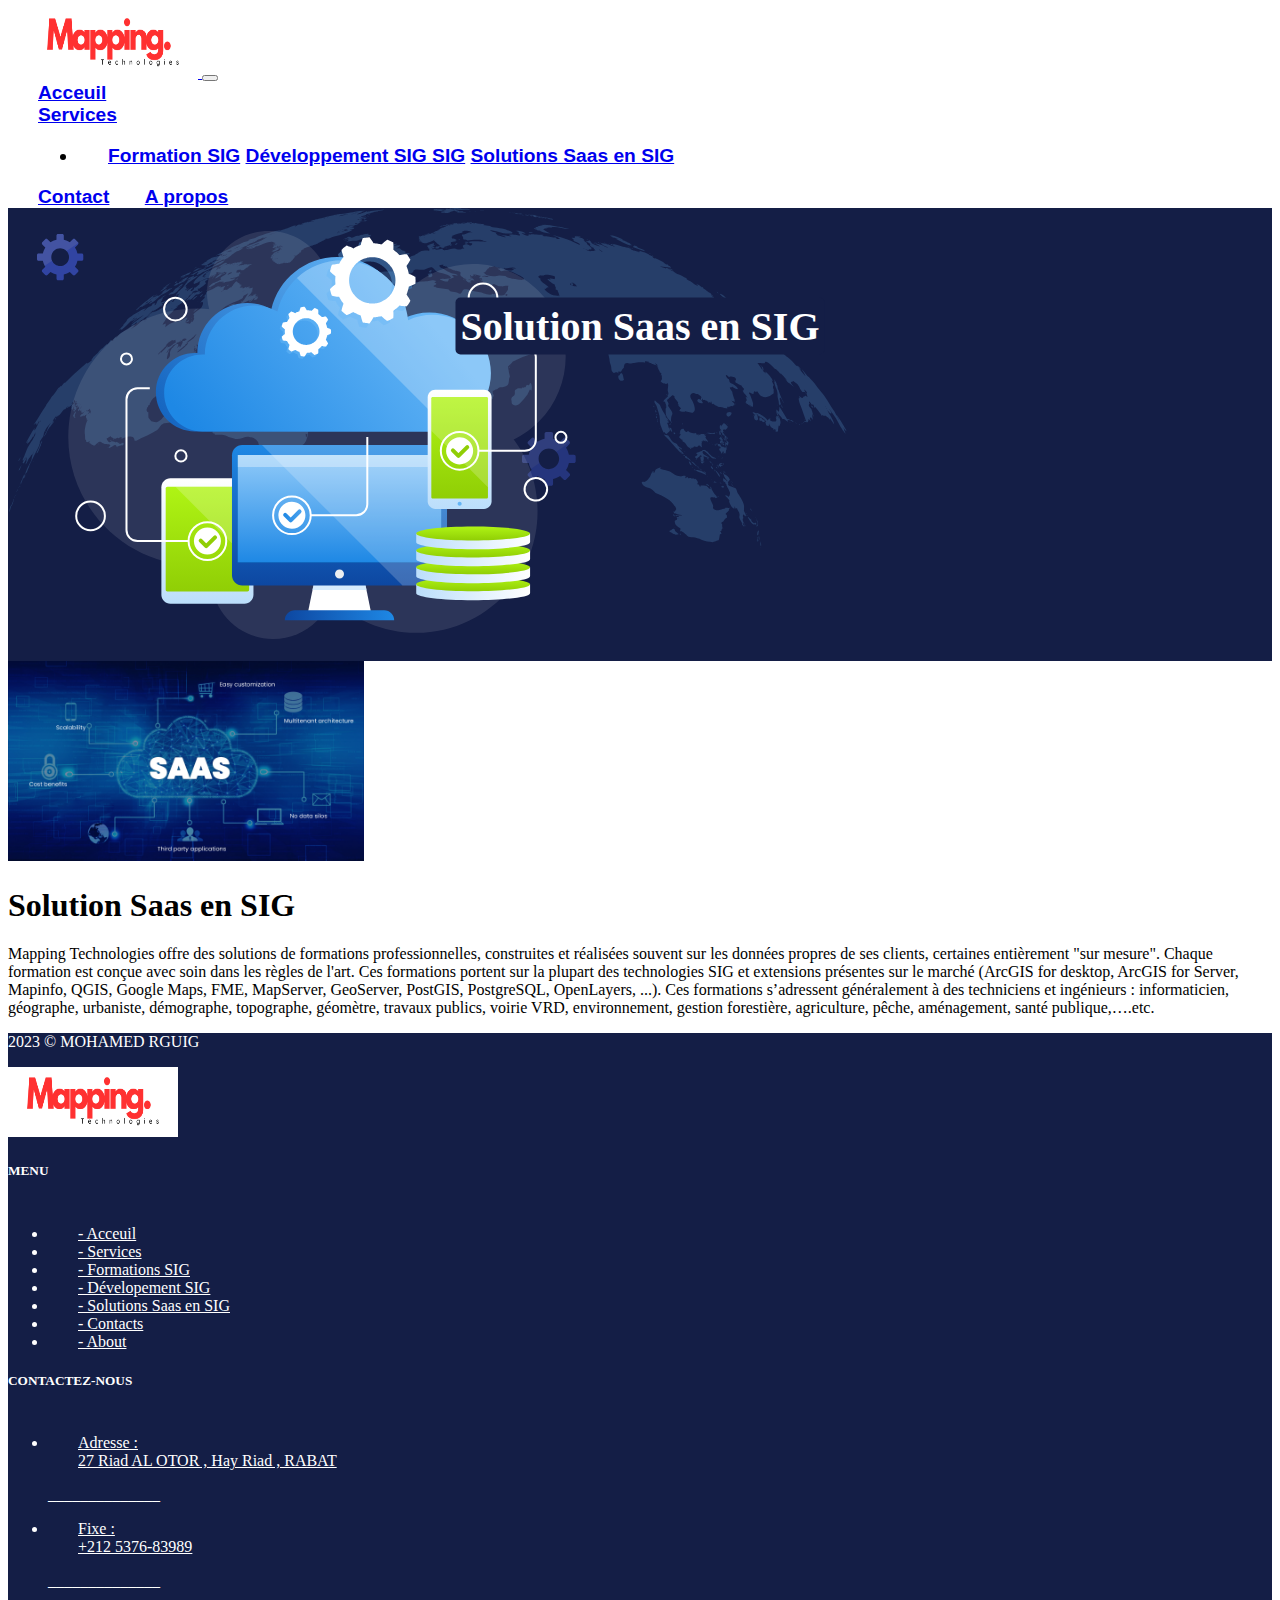
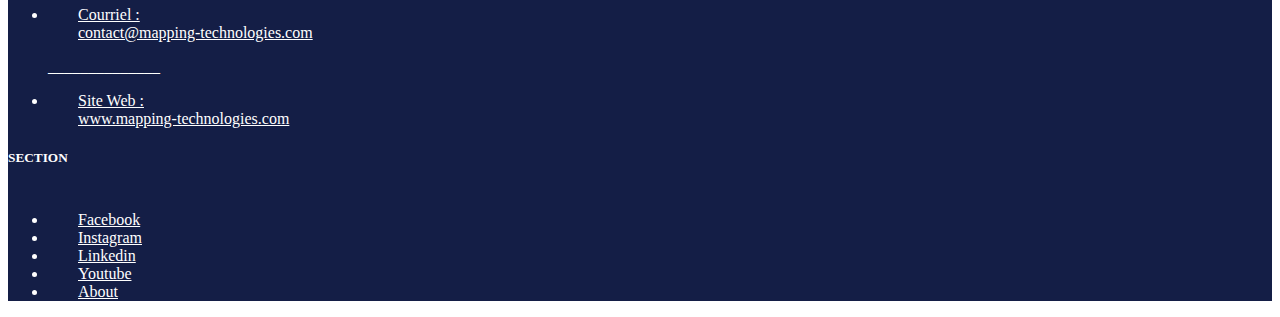
<file: sassSIG.html>
<!DOCTYPE html>
<html lang="en">

<head>
  <meta charset="UTF-8">
  <meta name="viewport" content="width=device-width, initial-scale=1.0">
  <title>Mapping technologies</title>
  <!--integrity = for security -->
  <!--crossorigin = libre access-->
  <link href="https://cdn.jsdelivr.net/npm/bootstrap@5.3.0-alpha3/dist/css/bootstrap.min.css" rel="stylesheet"
    integrity="sha384-KK94CHFLLe+nY2dmCWGMq91rCGa5gtU4mk92HdvYe+M/SXH301p5ILy+dN9+nJOZ" crossorigin="anonymous">
    <link rel="stylesheet" href="https://cdn.jsdelivr.net/npm/bootstrap-icons@1.10.2/font/bootstrap-icons.css" integrity="sha384-b6lVK+yci+bfDmaY1u0zE8YYJt0TZxLEAFyYSLHId4xoVvsrQu3INevFKo+Xir8e" crossorigin="anonymous">  <link rel="stylesheet" href="./css/style.css">
</head>

<body>
<!--start nav --> 
<nav class="navbar navbar-expand-lg navbar-light sticky-top">
  <a class="navbar-brand" href="index.html">
    <img src="./images/m (11).png" width="170" height="70" class="d-inline-block align-top" alt="main-programming-image">
  </a>
  <button class="navbar-toggler" type="button" data-bs-toggle="collapse" data-bs-target="#navbarNavAltMarkup" aria-controls="navbarNavAltMarkup" aria-expanded="false" aria-label="Toggle navigation">
      <span class="navbar-toggler-icon"></span>
    </button>
    <div class="collapse navbar-collapse" id="navbarNavAltMarkup">
      <div class="navbar-nav ms-auto">
        <a class="nav-item nav-link active" href="index.html">Acceuil <span class="sr-only"></span></a>
       
        <li class="nav-item dropdown">
          <a href="#" class="nav-link dropdown-toggle"
          data-bs-toggle="dropdown"
          role="button" aria-expanded="false">Services</a>
          <ul class="dropdown-menu">
          <li class="nav-item ">
          <a href="formationSIG.html" class="dropdown-item">Formation SIG</a>
          <a href="developementSIG.html" class="dropdown-item">Développement SIG SIG</a>
          <a href="sassSIG.html" class="dropdown-item">Solutions Saas en SIG</a>

        </li>
          </ul>
          </li>
  
        <a class="nav-item nav-link" href="contact.html">Contact</a>
        <a class="nav-item nav-link" href="about.html">A propos</a>
      </div>
    </div>
</nav>
<!--end nav -->
<!----------------------------->

<!--start main section -->
<section id="title" class="gradient-background">   
  <div class="container1">
    <img class="col-12 col-lg-12" src="./images/Image-SaaS-Development-Company.svg" alt="Image">
    <div class="text"><h1 class="bttn34 col-12">Solution Saas en SIG</h1></div>
  </div>
  
 
</section>
<!--end main section -->



<section id="title">
<div class="container col-xxl-8 px-4 pt-5 pb-5">
  <div class="row flex-lg-row-reverse align-items-center g-5 pt-5">
         <div class="col-12 col-sm-8 col-lg-6">
      <img src="./images/SaaS-integration (1).jpg" class="d-block mx-lg-auto img-fluid pb-4" alt="Bootstrap Themes" height="200"
        loading="lazy">
    </div>
    <div class="col-lg-6 pb-2">
      <h1 class="display-5 fw-bold text-body-emphasis lh-1 mb-3 mainheading2">Solution Saas en SIG</h1>
      <p>Mapping Technologies offre des solutions de formations professionnelles, construites et réalisées souvent sur les données propres de ses clients, certaines entièrement "sur mesure". Chaque formation est conçue avec soin dans les règles de l'art.

        Ces formations portent sur la plupart des technologies SIG et extensions présentes sur le marché (ArcGIS for desktop, ArcGIS for Server, Mapinfo, QGIS, Google Maps, FME, MapServer, GeoServer, PostGIS, PostgreSQL, OpenLayers, ...).
        
        Ces formations s’adressent généralement à des techniciens et ingénieurs : informaticien, géographe, urbaniste, démographe, topographe, géomètre, travaux publics, voirie VRD, environnement, gestion forestière, agriculture, pêche, aménagement, santé publique,….etc.
      </p>
    </div>

  </div>
</div>
</section>










<!----------------------------->
<!--start footer-->
<section class="ftr">
  <div class="container">
    <footer class="row row-cols-1 row-cols-sm-2 row-cols-md-5 py-5 mt-5 border-top">
      <div class="col mb-3">
        <p class="text-body-primary">2023 © MOHAMED RGUIG</p>
      </div>
      <div class="col mb-3">
        <a class="navfot" href="index.html">
          <img src="./images/m (11).png" width="170" height="70" class="d-inline-block align-top" alt="main-programming-image">
        </a>
      </div>
      <div class="col mb-3">
        <h5>MENU</h5><br>
        <ul class="nav flex-column">
          <li class="nav-item mb-2"><a href="index.html" class="nav-link p-0 text-body-primary">- Acceuil</a></li>
          <li class="nav-item mb-2"><a href="formationSIG.html" class="nav-link p-0 text-body-primary">- Services</a></li>
          <li class="nav-item mb-2"><a href="formationSIG.html" class="nav-link p-0 text-body-primary">- Formations SIG</a></li>
          <li class="nav-item mb-2"><a href="developementSIG.html" class="nav-link p-0 text-body-primary">- Dévelopement SIG</a></li>
          <li class="nav-item mb-2"><a href="sassSIG.html" class="nav-link p-0 text-body-primary">- Solutions Saas en SIG</a></li>
          <li class="nav-item mb-2"><a href="contact.html" class="nav-link p-0 text-body-primary">- Contacts</a></li>
          <li class="nav-item mb-2"><a href="about.html" class="nav-link p-0 text-body-primary">- About</a></li>

        </ul>
      </div>

      <div class="col mb-3">
        <h5>CONTACTEZ-NOUS</h5><br>
        <ul class="nav flex-column">
          <li class="nav-item mb-2"><a href="#" class="nav-link p-0 text-body-primary"><i class="bi bi-geo-alt-fill"></i>     Adresse : <br>
            27 Riad AL OTOR , Hay Riad , RABAT</a></li>
          <p>______________</p><li class="nav-item mb-2"><a href="#" class="nav-link p-0 text-body-primary"><i class="bi bi-telephone-fill"></i>    Fixe : <br> +212 5376-83989</a></li>
          <p>______________</p><li class="nav-item mb-2"><a href="#" class="nav-link p-0 text-body-primary"><i class="bi bi-envelope"></i>    Courriel :<br> contact@mapping-technologies.com</a></li>
          <p>______________</p><li class="nav-item mb-2"><a href="http://mapping-technologies.com/" class="nav-link p-0 text-body-primary"><i class="bi bi-globe"></i>    Site Web :<br> www.mapping-technologies.com</a></li>
        </ul>
      </div>

      <div class="col mb-3">
        <h5>SECTION</h5><br>
        <ul class="nav flex-column">
          <li class="nav-item mb-2"><a href="#" class="nav-link p-0 text-body-primary"><i class="bi bi-facebook"></i>   Facebook</a></li>
          <li class="nav-item mb-2"><a href="#" class="nav-link p-0 text-body-primary"><i class="bi bi-instagram"></i>   Instagram</a></li>
          <li class="nav-item mb-2"><a href="#" class="nav-link p-0 text-body-primary"><i class="bi bi-linkedin"></i>  Linkedin</a></li>
          <li class="nav-item mb-2"><a href="#" class="nav-link p-0 text-body-primary"><i class="bi bi-youtube"></i>   Youtube</a></li>
          <li class="nav-item mb-2"><a href="#" class="nav-link p-0 text-body-primary"><i class="bi bi-info-circle-fill"></i>  About</a></li>
        </ul>
      </div>
    </footer>
  </div>
</section>
<!--end footer-->
<script src="js/bootstrap.min.js" ></script>

</body>
</html>
</file>
<file: css/style.css>
/*Start general */
.gradient-background   {
 /* background: linear-gradient(300deg, #00bfff, #ff4c68, #ef8172);
  background-size: 180% 180%;
  animation: gradient-animation 18s ease infinite;*/
  background-color: #141E46;
  /* #e4be9e*/

}
.mainheading{
  color:#ffff !important;
}
.carousel-caption {
  position: absolute;
  z-index: 1;
  display:table;
  width:100%;
  height:100%;
  text-align:center;
}

.absolute-div {
  position: absolute;
    top: 0;
    left: 0;
    right: 0;
    bottom: 0;
    text-align:center;
}
.container1 {
  position: relative;
}
.ico{
  width:120px;
  height: 100px;
}

.text>h1 {
  background-color:  #141E46;
  color:   #ffff !important;
  font-weight: bolder;
  font-size:40px;
  position: absolute;
  border-radius: 5px;
  top:20%;
  left: 50%;
  padding: 5px;
  transform: translate(-50%, -50%);
}
.bttn33 h3,.bttn34 {

 
  display: flex;
  align-items: center;
  justify-content: center;
 
  color:#141E46;
  font-size: 30px ;
  font-weight: bolder;
}

.item {
  position:relative;
}
.btncar{
  background-color: #000 !important;
  border-radius: 50%;
  width:30px;
  height:30px;
}
/*
@keyframes gradient-animation {
  0% {
    background-position: 0% 50%;
  }
  50% {
    background-position: 100% 50%;
  }
  100% {
    background-position: 0% 50%;
  }
}*/
/* END general */
/*----------------------------------------------------------------*/


/* START NAVBAR */
.navbar{
  background-color: #ffff;
}
.navbar-brand{
  padding-left:20px;
}
.navfot{
  background-color: #141E46;
}
.navbar-nav{
  font-size:larger;
  font-weight:bolder;
  font-family:'Franklin Gothic Medium', 'Arial Narrow', Arial, sans-serif;
  padding-right:20px;
}
.nav-item{
  padding-left:30px !important;
}
.navbar-toggler{
  margin-right:5px;}
/* END NAVBAR */
/*----------------------------------------------------------------*/

button >.bttn1{
  background-color: #ffff !important;
  color: #0000 !important;
  border: 0px;
}
.bttn1:hover{
  background-color: #BB2525;
  color: #ffff !important;
  border: 0px;
}
#bttn1{
  background-color: #ffff;
  color: #0000 !important;
  border: 0px;
}
.bttn3{
  background-color: #141E46!important;
  color: #ffff !important;
  border: 0px !important;
 
  }
  .bttn33{
    border: 0px !important;
    margin:30px!important;
    text-align: center !important;
  }
  .bttn3:hover{
    background-color: #BB2525 !important;
    color: #ffff!important;
    border: 0px !important;
  } 
.bttn2{
  background-color: #F1B13D;
  border: 0px;
  }

/*start features*/

.icon-square {
  width: 3rem;
  height: 3rem;
  border-radius: 0.75rem;
}
/*end features*/


/*Start Testemonial */

.profile-img {
  border-radius: 50%;
  height: 100px;
}
/*End Testemonial */



/*----------------------------------------------------------------*/
/* START FOOTER */

.ftr,.text-body-primary,.nav{
  margin-top: 5px !important;
  color: #ffff !important;
  background-color: #141E46;
}
.profile-img {
  border-radius: 50%;
  height: 230px;
  width: 250px;
}
/* END FOOTER */
.head2{
  color:#ffff;
}
/*----------------------------------------------------------------*/
/* CONTACT */

#contact
{
    padding: 60px 0;
    text-align: center
}
#contact h3
{
    width: 400px;
    text-transform: uppercase;
    margin: 0 auto 20px auto;
    color: #141E46;
    font-size: 40px;
    border-bottom:  1px solid #02b8dd;
    padding-bottom: 20px;   
}

form
{
    margin: 60px 0 20px 0;
}
label
{
    font-weight: bold;
    font-size: 20px;
    margin-right: 10px;
    color: #141E46;
}
input[type="text"]
{
    padding:10px;
    font-size: 20px;

    border: 2px solid #ddd;
    border-radius: 3px;
}
.button-3
{
    color: #fff;
    font-size: 20px;
    font-weight: bold;
    padding: 11px;
    background-color: #02b8dd;
    border-style: none;
    border-radius: 3px;
}
.button-3:hover
{
    color: #fff;
    background-color: #BB2525;
}
</file>
